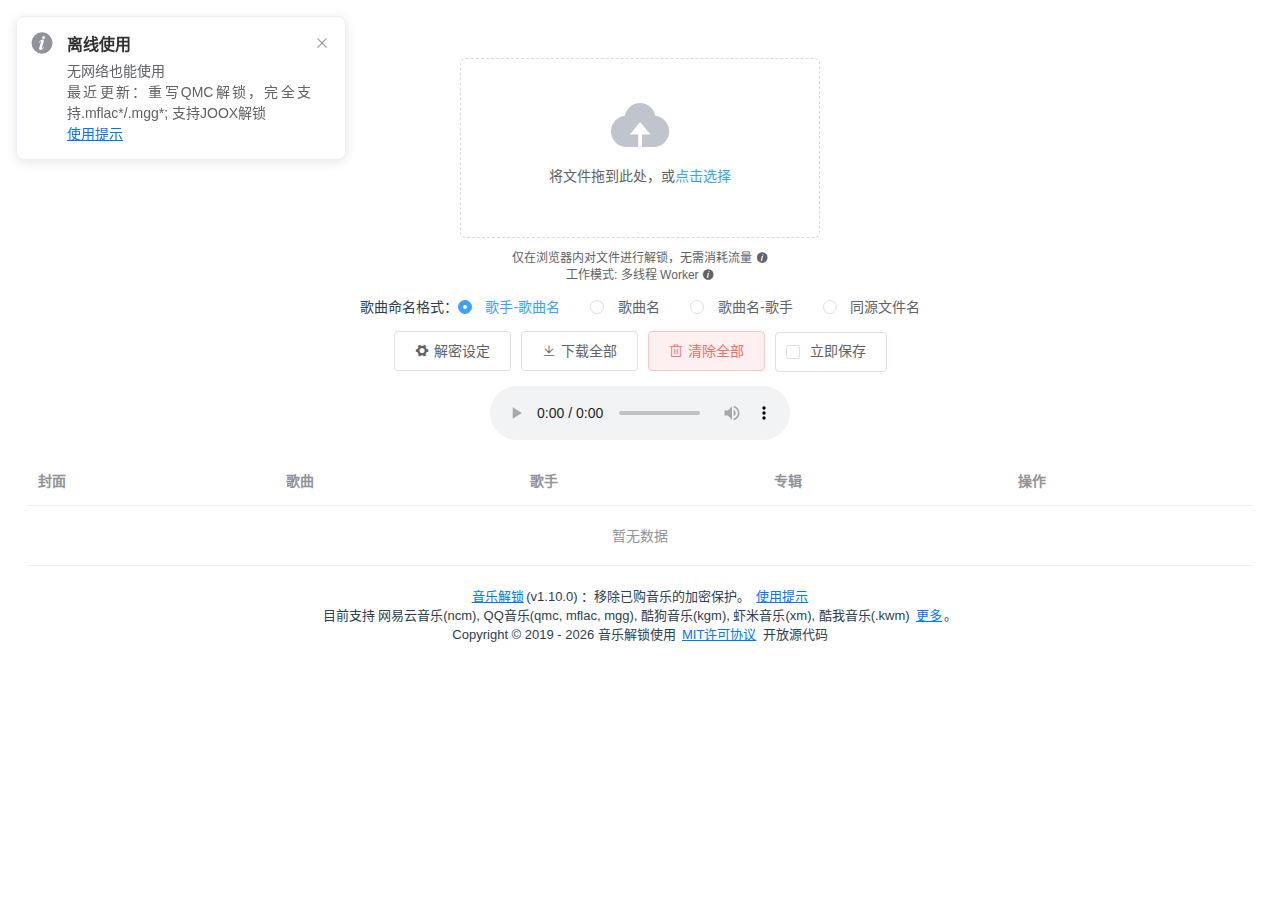
<file: unlock/index.html>
<!DOCTYPE html><html lang="zh-CN"><head><meta charset="utf-8"><meta content="webkit" name="renderer"><meta content="IE=edge,chrome=1" http-equiv="X-UA-Compatible"><meta content="width=device-width,initial-scale=1" name="viewport"><title>音乐解锁</title><meta content="音乐,解锁,ncm,qmc,mgg,mflac,qq音乐,网易云音乐,加密" name="keywords"><meta content="音乐解锁 - 在任何设备上解锁已购的加密音乐！" name="description"><script src="./ixarea-stats.js"></script><style>#loader{position:absolute;left:50%;top:50%;z-index:1010;margin:-75px 0 0 -75px;border:16px solid #f3f3f3;border-radius:50%;border-top:16px solid #1db1ff;width:120px;height:120px;animation:spin 2s linear infinite}@keyframes spin{0%{transform:rotate(0)}100%{transform:rotate(360deg)}}#loader-mask{text-align:center;position:absolute;width:100%;height:100%;bottom:0;left:0;right:0;top:0;z-index:1009;background-color:rgba(242,246,252,.88)}@media (prefers-color-scheme:dark){#loader-mask{color:#fff;background-color:rgba(0,0,0,.85)}#loader-mask a{color:#ddd}#loader-mask a:hover{color:#1db1ff}}#loader-source{font-size:1.5rem}#loader-tips-timeout{font-size:1.2rem}</style><link href="css/app.30b45c25.css" rel="preload" as="style"><link href="css/chunk-vendors.094863c6.css" rel="preload" as="style"><link href="js/app.845f9f95.js" rel="preload" as="script"><link href="js/chunk-vendors.e75bd7b3.js" rel="preload" as="script"><link href="css/chunk-vendors.094863c6.css" rel="stylesheet"><link href="css/app.30b45c25.css" rel="stylesheet"><link rel="icon" type="image/png" sizes="32x32" href="./img/icons/favicon-32x32.png"><link rel="icon" type="image/png" sizes="16x16" href="./img/icons/favicon-16x16.png"><link rel="manifest" href="web-manifest.json"><meta name="theme-color" content="#4DBA87"><meta name="apple-mobile-web-app-capable" content="yes"><meta name="apple-mobile-web-app-status-bar-style" content="default"><meta name="apple-mobile-web-app-title" content="音乐解锁"><link rel="apple-touch-icon" href="./img/icons/apple-touch-icon-152x152.png"><link rel="mask-icon" href="./img/icons/safari-pinned-tab.svg" color="#4DBA87"><meta name="msapplication-TileImage" content="./img/icons/msapplication-icon-144x144.png"><meta name="msapplication-TileColor" content="#000000"></head><body><div id="loader-mask"><div id="loader"></div><noscript><h3 id="loader-js">请启用JavaScript</h3><img alt="" src="https://stats.ixarea.com/ixarea-stats/report?rec=1&action_name=音乐解锁-NoJS&idsite=2" style="border:0"></noscript><h3 id="loader-source">请勿直接运行源代码！</h3><div id="loader-tips-outdated" hidden><h2>您可能在使用不受支持的<span style="color:#f00;">过时</span>浏览器，这可能导致此应用无法正常工作。</h2><h3>如果您使用双核浏览器，您可以尝试切换到 <span style="color:#f00;">“极速模式”</span> 解决此问题。</h3><h3>或者，您可以尝试更换下方的几个浏览器之一。</h3></div><h3 id="loader-tips-timeout" hidden>音乐解锁采用了一些新特性！建议使用 <a href="https://www.microsoft.com/zh-cn/edge" target="_blank">Microsoft Edge Chromium</a> <a href="https://www.google.cn/chrome/" target="_blank">Google Chrome</a> <a href="https://www.firefox.com.cn/" target="_blank">Mozilla Firefox</a> | <a href="https://github.com/ix64/unlock-music/wiki/使用提示" target="_blank">使用提示</a></h3></div><div id="app"></div><script src="./loader.js"></script><script src="js/chunk-vendors.e75bd7b3.js"></script><script src="js/app.845f9f95.js"></script></body></html>
</file>
<file: unlock/css/app.30b45c25.css>
label[data-v-58e4a4a6]{cursor:pointer;line-height:1.2;display:block}.item-desc[data-v-58e4a4a6]{color:#aaa;font-size:small;display:block;line-height:1.2;margin-top:.2em}.item-desc a[data-v-58e4a4a6]{color:#aaa}form[data-v-58e4a4a6] input{font-family:Courier New,Courier,monospace}[data-v-58e4a4a6] .um-config-dialog{max-width:90%;width:40em}.mt-1{margin-top:5px!important}.mb-1{margin-bottom:5px!important}.ml-1{margin-left:5px!important}.mr-1{margin-right:5px!important}.m-1{margin:5px!important}.pt-1{padding-top:5px!important}.pb-1{padding-bottom:5px!important}.pl-1{padding-left:5px!important}.pr-1{padding-right:5px!important}.p-1{padding:5px!important}.mt-2{margin-top:10px!important}.mb-2{margin-bottom:10px!important}.ml-2{margin-left:10px!important}.mr-2{margin-right:10px!important}.m-2{margin:10px!important}.pt-2{padding-top:10px!important}.pb-2{padding-bottom:10px!important}.pl-2{padding-left:10px!important}.pr-2{padding-right:10px!important}.p-2{padding:10px!important}.mt-3{margin-top:15px!important}.mb-3{margin-bottom:15px!important}.ml-3{margin-left:15px!important}.mr-3{margin-right:15px!important}.m-3{margin:15px!important}.pt-3{padding-top:15px!important}.pb-3{padding-bottom:15px!important}.pl-3{padding-left:15px!important}.pr-3{padding-right:15px!important}.p-3{padding:15px!important}.mt-4{margin-top:20px!important}.mb-4{margin-bottom:20px!important}.ml-4{margin-left:20px!important}.mr-4{margin-right:20px!important}.m-4{margin:20px!important}.pt-4{padding-top:20px!important}.pb-4{padding-bottom:20px!important}.pl-4{padding-left:20px!important}.pr-4{padding-right:20px!important}.p-4{padding:20px!important}.mt-5{margin-top:25px!important}.mb-5{margin-bottom:25px!important}.ml-5{margin-left:25px!important}.mr-5{margin-right:25px!important}.m-5{margin:25px!important}.pt-5{padding-top:25px!important}.pb-5{padding-bottom:25px!important}.pl-5{padding-left:25px!important}.pr-5{padding-right:25px!important}.p-5{padding:25px!important}.mt-6{margin-top:30px!important}.mb-6{margin-bottom:30px!important}.ml-6{margin-left:30px!important}.mr-6{margin-right:30px!important}.m-6{margin:30px!important}.pt-6{padding-top:30px!important}.pb-6{padding-bottom:30px!important}.pl-6{padding-left:30px!important}.pr-6{padding-right:30px!important}.p-6{padding:30px!important}.mt-7{margin-top:35px!important}.mb-7{margin-bottom:35px!important}.ml-7{margin-left:35px!important}.mr-7{margin-right:35px!important}.m-7{margin:35px!important}.pt-7{padding-top:35px!important}.pb-7{padding-bottom:35px!important}.pl-7{padding-left:35px!important}.pr-7{padding-right:35px!important}.p-7{padding:35px!important}body{font-family:Helvetica Neue,Helvetica,PingFang SC,Hiragino Sans GB,Microsoft YaHei,微软雅黑,Arial,sans-serif;font-size:14px;-webkit-font-smoothing:antialiased;-moz-osx-font-smoothing:grayscale}#app{text-align:center;color:#2c3e50;padding-top:30px}#app-footer a{padding-left:.2em;padding-right:.2em}#app-footer{text-align:center;font-size:small}#app-control{padding-top:1em;padding-bottom:1em}audio{margin-bottom:15px}a{color:#0077f3}a:hover{color:#409eff}@media(prefers-color-scheme:dark){#app{color:#999}body{background-color:#1a1a1a}.el-radio__label{color:#e6e6e6}.el-radio__input{color:#999}.el-radio__input .el-radio__inner{border-color:#404040;background-color:#333}.el-radio.is-checked .el-radio__inner{background-color:#409eff}.el-radio.is-checked .el-radio__label{font-weight:700}.el-checkbox.is-bordered{border-color:#404040}.el-checkbox.is-bordered .el-checkbox__inner{background-color:#333;border-color:#404040}.el-checkbox.is-bordered:hover{border-color:#8c8c8c}.el-checkbox.is-bordered:hover .el-checkbox__inner{background-color:#4d4d4d;border-color:#8c8c8c}.el-checkbox.is-bordered:hover .el-checkbox__label{color:#999}.el-checkbox.is-bordered.is-checked{background-color:#409eff}.el-checkbox.is-bordered.is-checked .el-checkbox__inner{border-color:#4d4d4d}.el-checkbox.is-bordered.is-checked .el-checkbox__label{color:#fff;font-weight:700}.el-button{background-color:#333;border-color:#404040;color:#e6e6e6}.el-button:active{-webkit-transform:translateY(2px);transform:translateY(2px)}.el-button--default.is-plain{background-color:#333}.el-button--default.is-plain:hover{background-color:#409eff;border-color:#409eff;color:#fff}.el-button--danger.is-plain{border-color:#404040;background-color:#333}.el-button--danger.is-plain:hover{background-color:#f56c6c;border-color:#f56c6c}.el-upload__tip{color:#999}.el-upload-dragger{background-color:#212121;border-color:#404040}.el-upload-dragger .el-upload__text{color:#999}.el-upload-dragger:hover{background:#2e2e2e;border-color:#8c8c8c}.el-table{background-color:#212121}.el-table:before{content:none}.el-table__header th{border-bottom-color:#404040!important}.el-table th{background-color:#2e2e2e;color:#999}.el-table td{border-bottom-color:#404040!important}.el-table tr{background-color:#212121;color:#e6e6e6}.el-table tr:hover td{background-color:#2e2e2e!important}a{text-decoration:none;color:#5dad36}a:hover{color:#85ce61}.el-notification{background-color:#4d4d4d;border-color:#404040}.el-notification__title{color:#fff}.el-notification__content{color:#999}}
</file>
<file: unlock/css/chunk-vendors.094863c6.css>
.el-button,.el-input__inner{-webkit-appearance:none;outline:0}.el-message-box,.el-popup-parent--hidden{overflow:hidden}.el-message-box{display:inline-block;width:420px;padding-bottom:10px;vertical-align:middle;background-color:#fff;border-radius:4px;border:1px solid #ebeef5;font-size:18px;-webkit-box-shadow:0 2px 12px 0 rgba(0,0,0,.1);box-shadow:0 2px 12px 0 rgba(0,0,0,.1);text-align:left;-webkit-backface-visibility:hidden;backface-visibility:hidden}.el-message-box__wrapper{position:fixed;top:0;bottom:0;left:0;right:0;text-align:center}.el-message-box__wrapper:after{content:"";display:inline-block;height:100%;width:0;vertical-align:middle}.el-message-box__header{position:relative;padding:15px 15px 10px}.el-message-box__title{padding-left:0;margin-bottom:0;font-size:18px;line-height:1;color:#303133}.el-message-box__headerbtn{position:absolute;top:15px;right:15px;padding:0;border:none;outline:0;background:0 0;font-size:16px;cursor:pointer}.el-message-box__headerbtn .el-message-box__close{color:#909399}.el-message-box__headerbtn:focus .el-message-box__close,.el-message-box__headerbtn:hover .el-message-box__close{color:#409eff}.el-message-box__content{padding:10px 15px;color:#606266;font-size:14px}.el-message-box__container{position:relative}.el-message-box__input{padding-top:15px}.el-message-box__input input.invalid,.el-message-box__input input.invalid:focus{border-color:#f56c6c}.el-message-box__status{position:absolute;top:50%;-webkit-transform:translateY(-50%);transform:translateY(-50%);font-size:24px!important}.el-message-box__status:before{padding-left:1px}.el-message-box__status+.el-message-box__message{padding-left:36px;padding-right:12px}.el-message-box__status.el-icon-success{color:#67c23a}.el-message-box__status.el-icon-info{color:#909399}.el-message-box__status.el-icon-warning{color:#e6a23c}.el-message-box__status.el-icon-error{color:#f56c6c}.el-message-box__message{margin:0}.el-message-box__message p{margin:0;line-height:24px}.el-message-box__errormsg{color:#f56c6c;font-size:12px;min-height:18px;margin-top:2px}.el-message-box__btns{padding:5px 15px 0;text-align:right}.el-message-box__btns button:nth-child(2){margin-left:10px}.el-message-box__btns-reverse{-webkit-box-orient:horizontal;-webkit-box-direction:reverse;-ms-flex-direction:row-reverse;flex-direction:row-reverse}.el-message-box--center{padding-bottom:30px}.el-message-box--center .el-message-box__header{padding-top:30px}.el-message-box--center .el-message-box__title{position:relative;display:-webkit-box;display:-ms-flexbox;display:flex;-webkit-box-align:center;-ms-flex-align:center;align-items:center;-webkit-box-pack:center;-ms-flex-pack:center;justify-content:center}.el-message-box--center .el-message-box__status{position:relative;top:auto;padding-right:5px;text-align:center;-webkit-transform:translateY(-1px);transform:translateY(-1px)}.el-message-box--center .el-message-box__message{margin-left:0}.el-message-box--center .el-message-box__btns,.el-message-box--center .el-message-box__content{text-align:center}.el-message-box--center .el-message-box__content{padding-left:27px;padding-right:27px}.msgbox-fade-enter-active{-webkit-animation:msgbox-fade-in .3s;animation:msgbox-fade-in .3s}.msgbox-fade-leave-active{-webkit-animation:msgbox-fade-out .3s;animation:msgbox-fade-out .3s}@-webkit-keyframes msgbox-fade-in{0%{-webkit-transform:translate3d(0,-20px,0);transform:translate3d(0,-20px,0);opacity:0}to{-webkit-transform:translateZ(0);transform:translateZ(0);opacity:1}}@keyframes msgbox-fade-in{0%{-webkit-transform:translate3d(0,-20px,0);transform:translate3d(0,-20px,0);opacity:0}to{-webkit-transform:translateZ(0);transform:translateZ(0);opacity:1}}@-webkit-keyframes msgbox-fade-out{0%{-webkit-transform:translateZ(0);transform:translateZ(0);opacity:1}to{-webkit-transform:translate3d(0,-20px,0);transform:translate3d(0,-20px,0);opacity:0}}@keyframes msgbox-fade-out{0%{-webkit-transform:translateZ(0);transform:translateZ(0);opacity:1}to{-webkit-transform:translate3d(0,-20px,0);transform:translate3d(0,-20px,0);opacity:0}}.el-fade-in-enter,.el-fade-in-leave-active,.el-fade-in-linear-enter,.el-fade-in-linear-leave,.el-fade-in-linear-leave-active,.fade-in-linear-enter,.fade-in-linear-leave,.fade-in-linear-leave-active{opacity:0}.el-fade-in-linear-enter-active,.el-fade-in-linear-leave-active,.fade-in-linear-enter-active,.fade-in-linear-leave-active{-webkit-transition:opacity .2s linear;transition:opacity .2s linear}.el-fade-in-enter-active,.el-fade-in-leave-active,.el-zoom-in-center-enter-active,.el-zoom-in-center-leave-active{-webkit-transition:all .3s cubic-bezier(.55,0,.1,1);transition:all .3s cubic-bezier(.55,0,.1,1)}.el-zoom-in-center-enter,.el-zoom-in-center-leave-active{opacity:0;-webkit-transform:scaleX(0);transform:scaleX(0)}.el-zoom-in-top-enter-active,.el-zoom-in-top-leave-active{opacity:1;-webkit-transform:scaleY(1);transform:scaleY(1);-webkit-transition:opacity .3s cubic-bezier(.23,1,.32,1),-webkit-transform .3s cubic-bezier(.23,1,.32,1);transition:opacity .3s cubic-bezier(.23,1,.32,1),-webkit-transform .3s cubic-bezier(.23,1,.32,1);transition:transform .3s cubic-bezier(.23,1,.32,1),opacity .3s cubic-bezier(.23,1,.32,1);transition:transform .3s cubic-bezier(.23,1,.32,1),opacity .3s cubic-bezier(.23,1,.32,1),-webkit-transform .3s cubic-bezier(.23,1,.32,1);-webkit-transform-origin:center top;transform-origin:center top}.el-zoom-in-top-enter,.el-zoom-in-top-leave-active{opacity:0;-webkit-transform:scaleY(0);transform:scaleY(0)}.el-zoom-in-bottom-enter-active,.el-zoom-in-bottom-leave-active{opacity:1;-webkit-transform:scaleY(1);transform:scaleY(1);-webkit-transition:opacity .3s cubic-bezier(.23,1,.32,1),-webkit-transform .3s cubic-bezier(.23,1,.32,1);transition:opacity .3s cubic-bezier(.23,1,.32,1),-webkit-transform .3s cubic-bezier(.23,1,.32,1);transition:transform .3s cubic-bezier(.23,1,.32,1),opacity .3s cubic-bezier(.23,1,.32,1);transition:transform .3s cubic-bezier(.23,1,.32,1),opacity .3s cubic-bezier(.23,1,.32,1),-webkit-transform .3s cubic-bezier(.23,1,.32,1);-webkit-transform-origin:center bottom;transform-origin:center bottom}.el-zoom-in-bottom-enter,.el-zoom-in-bottom-leave-active{opacity:0;-webkit-transform:scaleY(0);transform:scaleY(0)}.el-zoom-in-left-enter-active,.el-zoom-in-left-leave-active{opacity:1;-webkit-transform:scale(1);transform:scale(1);-webkit-transition:opacity .3s cubic-bezier(.23,1,.32,1),-webkit-transform .3s cubic-bezier(.23,1,.32,1);transition:opacity .3s cubic-bezier(.23,1,.32,1),-webkit-transform .3s cubic-bezier(.23,1,.32,1);transition:transform .3s cubic-bezier(.23,1,.32,1),opacity .3s cubic-bezier(.23,1,.32,1);transition:transform .3s cubic-bezier(.23,1,.32,1),opacity .3s cubic-bezier(.23,1,.32,1),-webkit-transform .3s cubic-bezier(.23,1,.32,1);-webkit-transform-origin:top left;transform-origin:top left}.el-zoom-in-left-enter,.el-zoom-in-left-leave-active{opacity:0;-webkit-transform:scale(.45);transform:scale(.45)}.collapse-transition{-webkit-transition:height .3s ease-in-out,padding-top .3s ease-in-out,padding-bottom .3s ease-in-out;transition:height .3s ease-in-out,padding-top .3s ease-in-out,padding-bottom .3s ease-in-out}.horizontal-collapse-transition{-webkit-transition:width .3s ease-in-out,padding-left .3s ease-in-out,padding-right .3s ease-in-out;transition:width .3s ease-in-out,padding-left .3s ease-in-out,padding-right .3s ease-in-out}.el-list-enter-active,.el-list-leave-active{-webkit-transition:all 1s;transition:all 1s}.el-list-enter,.el-list-leave-active{opacity:0;-webkit-transform:translateY(-30px);transform:translateY(-30px)}.el-opacity-transition{-webkit-transition:opacity .3s cubic-bezier(.55,0,.1,1);transition:opacity .3s cubic-bezier(.55,0,.1,1)}.el-notification{display:-webkit-box;display:-ms-flexbox;display:flex;width:330px;padding:14px 26px 14px 13px;border-radius:8px;-webkit-box-sizing:border-box;box-sizing:border-box;border:1px solid #ebeef5;position:fixed;background-color:#fff;-webkit-box-shadow:0 2px 12px 0 rgba(0,0,0,.1);box-shadow:0 2px 12px 0 rgba(0,0,0,.1);-webkit-transition:opacity .3s,left .3s,right .3s,top .4s,bottom .3s,-webkit-transform .3s;transition:opacity .3s,left .3s,right .3s,top .4s,bottom .3s,-webkit-transform .3s;transition:opacity .3s,transform .3s,left .3s,right .3s,top .4s,bottom .3s;transition:opacity .3s,transform .3s,left .3s,right .3s,top .4s,bottom .3s,-webkit-transform .3s;overflow:hidden}.el-notification.right{right:16px}.el-notification.left{left:16px}.el-notification__group{margin-left:13px;margin-right:8px}.el-notification__title{font-weight:700;font-size:16px;color:#303133;margin:0}.el-notification__content{font-size:14px;line-height:21px;margin:6px 0 0;color:#606266;text-align:justify}.el-notification__content p{margin:0}.el-notification__icon{height:24px;width:24px;font-size:24px}.el-notification__closeBtn{position:absolute;top:18px;right:15px;cursor:pointer;color:#909399;font-size:16px}.el-notification__closeBtn:hover{color:#606266}.el-notification .el-icon-success{color:#67c23a}.el-notification .el-icon-error{color:#f56c6c}.el-notification .el-icon-info{color:#909399}.el-notification .el-icon-warning{color:#e6a23c}.el-notification-fade-enter.right{right:0;-webkit-transform:translateX(100%);transform:translateX(100%)}.el-notification-fade-enter.left{left:0;-webkit-transform:translateX(-100%);transform:translateX(-100%)}.el-notification-fade-leave-active{opacity:0}.el-progress-bar,.el-progress-bar__inner:after,.el-progress-bar__innerText{display:inline-block;vertical-align:middle}.el-radio,.el-radio--medium.is-bordered .el-radio__label{font-size:14px}.el-radio,.el-radio__input{white-space:nowrap;line-height:1;outline:0}.el-radio,.el-radio__inner,.el-radio__input{position:relative;display:inline-block}.el-radio{color:#606266;font-weight:500;cursor:pointer;margin-right:30px;-moz-user-select:none;-webkit-user-select:none;-ms-user-select:none}.el-radio.is-bordered{padding:12px 20px 0 10px;border-radius:4px;border:1px solid #dcdfe6;-webkit-box-sizing:border-box;box-sizing:border-box;height:40px}.el-radio.is-bordered.is-checked{border-color:#409eff}.el-radio.is-bordered.is-disabled{cursor:not-allowed;border-color:#ebeef5}.el-radio__input.is-disabled .el-radio__inner,.el-radio__input.is-disabled.is-checked .el-radio__inner{background-color:#f5f7fa;border-color:#e4e7ed}.el-radio.is-bordered+.el-radio.is-bordered{margin-left:10px}.el-radio--medium.is-bordered{padding:10px 20px 0 10px;border-radius:4px;height:36px}.el-radio--mini.is-bordered .el-radio__label,.el-radio--small.is-bordered .el-radio__label{font-size:12px}.el-radio--medium.is-bordered .el-radio__inner{height:14px;width:14px}.el-radio--small.is-bordered{padding:8px 15px 0 10px;border-radius:3px;height:32px}.el-radio--small.is-bordered .el-radio__inner{height:12px;width:12px}.el-radio--mini.is-bordered{padding:6px 15px 0 10px;border-radius:3px;height:28px}.el-radio--mini.is-bordered .el-radio__inner{height:12px;width:12px}.el-radio:last-child{margin-right:0}.el-radio__input{cursor:pointer;vertical-align:middle}.el-radio__input.is-disabled .el-radio__inner{cursor:not-allowed}.el-radio__input.is-disabled .el-radio__inner:after{cursor:not-allowed;background-color:#f5f7fa}.el-radio__input.is-disabled .el-radio__inner+.el-radio__label{cursor:not-allowed}.el-radio__input.is-disabled.is-checked .el-radio__inner:after{background-color:#c0c4cc}.el-radio__input.is-disabled+span.el-radio__label{color:#c0c4cc;cursor:not-allowed}.el-radio__input.is-checked .el-radio__inner{border-color:#409eff;background:#409eff}.el-radio__input.is-checked .el-radio__inner:after{-webkit-transform:translate(-50%,-50%) scale(1);transform:translate(-50%,-50%) scale(1)}.el-radio__input.is-checked+.el-radio__label{color:#409eff}.el-radio__input.is-focus .el-radio__inner{border-color:#409eff}.el-radio__inner{border:1px solid #dcdfe6;border-radius:100%;width:14px;height:14px;background-color:#fff;cursor:pointer;-webkit-box-sizing:border-box;box-sizing:border-box}.el-radio__inner:hover{border-color:#409eff}.el-radio__inner:after{width:4px;height:4px;border-radius:100%;background-color:#fff;content:"";position:absolute;left:50%;top:50%;-webkit-transform:translate(-50%,-50%) scale(0);transform:translate(-50%,-50%) scale(0);-webkit-transition:-webkit-transform .15s ease-in;transition:-webkit-transform .15s ease-in;transition:transform .15s ease-in;transition:transform .15s ease-in,-webkit-transform .15s ease-in}.el-radio__original{opacity:0;outline:0;position:absolute;z-index:-1;top:0;left:0;right:0;bottom:0;margin:0}.el-radio:focus:not(.is-focus):not(:active):not(.is-disabled) .el-radio__inner{-webkit-box-shadow:0 0 2px 2px #409eff;box-shadow:0 0 2px 2px #409eff}.el-radio__label{font-size:14px;padding-left:10px}.el-checkbox-button__inner,.el-checkbox__input{white-space:nowrap;vertical-align:middle;outline:0}.el-checkbox{white-space:nowrap}.el-upload-cover__title,.el-upload-list__item-name{overflow:hidden;text-overflow:ellipsis;white-space:nowrap}.el-progress{position:relative;line-height:1}.el-progress__text{font-size:14px;color:#606266;display:inline-block;vertical-align:middle;margin-left:10px;line-height:1}.el-progress__text i{vertical-align:middle;display:block}.el-progress--circle,.el-progress--dashboard{display:inline-block}.el-progress--circle .el-progress__text,.el-progress--dashboard .el-progress__text{position:absolute;top:50%;left:0;width:100%;text-align:center;margin:0;-webkit-transform:translateY(-50%);transform:translateY(-50%)}.el-progress--circle .el-progress__text i,.el-progress--dashboard .el-progress__text i{vertical-align:middle;display:inline-block}.el-progress--without-text .el-progress__text{display:none}.el-progress--without-text .el-progress-bar{padding-right:0;margin-right:0;display:block}.el-progress--text-inside .el-progress-bar{padding-right:0;margin-right:0}.el-progress.is-success .el-progress-bar__inner{background-color:#67c23a}.el-progress.is-success .el-progress__text{color:#67c23a}.el-progress.is-warning .el-progress-bar__inner{background-color:#e6a23c}.el-progress.is-warning .el-progress__text{color:#e6a23c}.el-progress.is-exception .el-progress-bar__inner{background-color:#f56c6c}.el-progress.is-exception .el-progress__text{color:#f56c6c}.el-progress-bar{padding-right:50px;display:inline-block;vertical-align:middle;width:100%;margin-right:-55px;-webkit-box-sizing:border-box;box-sizing:border-box}.el-upload--picture-card,.el-upload-dragger{-webkit-box-sizing:border-box;cursor:pointer}.el-progress-bar__outer{height:6px;border-radius:100px;background-color:#ebeef5;overflow:hidden;position:relative;vertical-align:middle}.el-progress-bar__inner{position:absolute;left:0;top:0;height:100%;background-color:#409eff;text-align:right;border-radius:100px;line-height:1;white-space:nowrap;-webkit-transition:width .6s ease;transition:width .6s ease}.el-progress-bar__inner:after{display:inline-block;content:"";height:100%;vertical-align:middle}.el-progress-bar__innerText{display:inline-block;vertical-align:middle;color:#fff;font-size:12px;margin:0 5px}@-webkit-keyframes progress{0%{background-position:0 0}to{background-position:32px 0}}@keyframes progress{0%{background-position:0 0}to{background-position:32px 0}}.el-upload{display:inline-block;text-align:center;cursor:pointer;outline:0}.el-upload__input{display:none}.el-upload__tip{font-size:12px;color:#606266;margin-top:7px}.el-upload iframe{position:absolute;z-index:-1;top:0;left:0;opacity:0;filter:alpha(opacity=0)}.el-upload--picture-card{background-color:#fbfdff;border:1px dashed #c0ccda;border-radius:6px;-webkit-box-sizing:border-box;box-sizing:border-box;width:148px;height:148px;line-height:146px;vertical-align:top}.el-upload--picture-card i{font-size:28px;color:#8c939d}.el-upload--picture-card:hover,.el-upload:focus{border-color:#409eff;color:#409eff}.el-upload:focus .el-upload-dragger{border-color:#409eff}.el-upload-dragger{background-color:#fff;border:1px dashed #d9d9d9;border-radius:6px;-webkit-box-sizing:border-box;box-sizing:border-box;width:360px;height:180px;text-align:center;position:relative;overflow:hidden}.el-upload-dragger .el-icon-upload{font-size:67px;color:#c0c4cc;margin:40px 0 16px;line-height:50px}.el-upload-dragger+.el-upload__tip{text-align:center}.el-upload-dragger~.el-upload__files{border-top:1px solid #dcdfe6;margin-top:7px;padding-top:5px}.el-upload-dragger .el-upload__text{color:#606266;font-size:14px;text-align:center}.el-upload-dragger .el-upload__text em{color:#409eff;font-style:normal}.el-upload-dragger:hover{border-color:#409eff}.el-upload-dragger.is-dragover{background-color:rgba(32,159,255,.06);border:2px dashed #409eff}.el-upload-list{margin:0;padding:0;list-style:none}.el-upload-list__item{-webkit-transition:all .5s cubic-bezier(.55,0,.1,1);transition:all .5s cubic-bezier(.55,0,.1,1);font-size:14px;color:#606266;line-height:1.8;margin-top:5px;position:relative;-webkit-box-sizing:border-box;box-sizing:border-box;border-radius:4px;width:100%}.el-upload-list__item .el-progress{position:absolute;top:20px;width:100%}.el-upload-list__item .el-progress__text{position:absolute;right:0;top:-13px}.el-upload-list__item .el-progress-bar{margin-right:0;padding-right:0}.el-upload-list__item:first-child{margin-top:10px}.el-upload-list__item .el-icon-upload-success{color:#67c23a}.el-upload-list__item .el-icon-close{display:none;position:absolute;top:5px;right:5px;cursor:pointer;opacity:.75;color:#606266}.el-upload-list__item .el-icon-close:hover{opacity:1}.el-upload-list__item .el-icon-close-tip{display:none;position:absolute;top:5px;right:5px;font-size:12px;cursor:pointer;opacity:1;color:#409eff}.el-upload-list__item:hover{background-color:#f5f7fa}.el-upload-list__item:hover .el-icon-close{display:inline-block}.el-upload-list__item:hover .el-progress__text{display:none}.el-upload-list__item.is-success .el-upload-list__item-status-label{display:block}.el-upload-list__item.is-success .el-upload-list__item-name:focus,.el-upload-list__item.is-success .el-upload-list__item-name:hover{color:#409eff;cursor:pointer}.el-upload-list__item.is-success:focus:not(:hover) .el-icon-close-tip{display:inline-block}.el-upload-list__item.is-success:active,.el-upload-list__item.is-success:not(.focusing):focus{outline-width:0}.el-upload-list__item.is-success:active .el-icon-close-tip,.el-upload-list__item.is-success:focus .el-upload-list__item-status-label,.el-upload-list__item.is-success:hover .el-upload-list__item-status-label,.el-upload-list__item.is-success:not(.focusing):focus .el-icon-close-tip{display:none}.el-upload-list.is-disabled .el-upload-list__item:hover .el-upload-list__item-status-label{display:block}.el-upload-list__item-name{color:#606266;display:block;margin-right:40px;padding-left:4px;-webkit-transition:color .3s;transition:color .3s}.el-upload-list__item-name [class^=el-icon]{height:100%;margin-right:7px;color:#909399;line-height:inherit}.el-upload-list__item-status-label{position:absolute;right:5px;top:0;line-height:inherit;display:none}.el-upload-list__item-delete{position:absolute;right:10px;top:0;font-size:12px;color:#606266;display:none}.el-upload-list__item-delete:hover{color:#409eff}.el-upload-list--picture-card{margin:0;display:inline;vertical-align:top}.el-upload-list--picture-card .el-upload-list__item{overflow:hidden;background-color:#fff;border:1px solid #c0ccda;border-radius:6px;-webkit-box-sizing:border-box;box-sizing:border-box;width:148px;height:148px;margin:0 8px 8px 0;display:inline-block}.el-upload-list--picture-card .el-upload-list__item .el-icon-check,.el-upload-list--picture-card .el-upload-list__item .el-icon-circle-check{color:#fff}.el-upload-list--picture-card .el-upload-list__item .el-icon-close,.el-upload-list--picture-card .el-upload-list__item:hover .el-upload-list__item-status-label{display:none}.el-upload-list--picture-card .el-upload-list__item:hover .el-progress__text{display:block}.el-upload-list--picture-card .el-upload-list__item-name{display:none}.el-upload-list--picture-card .el-upload-list__item-thumbnail{width:100%;height:100%}.el-upload-list--picture-card .el-upload-list__item-status-label{position:absolute;right:-15px;top:-6px;width:40px;height:24px;background:#13ce66;text-align:center;-webkit-transform:rotate(45deg);transform:rotate(45deg);-webkit-box-shadow:0 0 1pc 1px rgba(0,0,0,.2);box-shadow:0 0 1pc 1px rgba(0,0,0,.2)}.el-upload-list--picture-card .el-upload-list__item-status-label i{font-size:12px;margin-top:11px;-webkit-transform:rotate(-45deg);transform:rotate(-45deg)}.el-upload-list--picture-card .el-upload-list__item-actions{position:absolute;width:100%;height:100%;left:0;top:0;cursor:default;text-align:center;color:#fff;opacity:0;font-size:20px;background-color:rgba(0,0,0,.5);-webkit-transition:opacity .3s;transition:opacity .3s}.el-upload-list--picture-card .el-upload-list__item-actions:after{display:inline-block;content:"";height:100%;vertical-align:middle}.el-upload-list--picture-card .el-upload-list__item-actions span{display:none;cursor:pointer}.el-upload-list--picture-card .el-upload-list__item-actions span+span{margin-left:15px}.el-upload-list--picture-card .el-upload-list__item-actions .el-upload-list__item-delete{position:static;font-size:inherit;color:inherit}.el-upload-list--picture-card .el-upload-list__item-actions:hover{opacity:1}.el-upload-list--picture-card .el-upload-list__item-actions:hover span{display:inline-block}.el-upload-list--picture-card .el-progress{top:50%;left:50%;-webkit-transform:translate(-50%,-50%);transform:translate(-50%,-50%);bottom:auto;width:126px}.el-upload-list--picture-card .el-progress .el-progress__text{top:50%}.el-upload-list--picture .el-upload-list__item{overflow:hidden;z-index:0;background-color:#fff;border:1px solid #c0ccda;border-radius:6px;-webkit-box-sizing:border-box;box-sizing:border-box;margin-top:10px;padding:10px 10px 10px 90px;height:92px}.el-upload-list--picture .el-upload-list__item .el-icon-check,.el-upload-list--picture .el-upload-list__item .el-icon-circle-check{color:#fff}.el-upload-list--picture .el-upload-list__item:hover .el-upload-list__item-status-label{background:0 0;-webkit-box-shadow:none;box-shadow:none;top:-2px;right:-12px}.el-upload-list--picture .el-upload-list__item:hover .el-progress__text{display:block}.el-upload-list--picture .el-upload-list__item.is-success .el-upload-list__item-name{line-height:70px;margin-top:0}.el-upload-list--picture .el-upload-list__item.is-success .el-upload-list__item-name i{display:none}.el-upload-list--picture .el-upload-list__item-thumbnail{vertical-align:middle;display:inline-block;width:70px;height:70px;float:left;position:relative;z-index:1;margin-left:-80px;background-color:#fff}.el-upload-list--picture .el-upload-list__item-name{display:block;margin-top:20px}.el-upload-list--picture .el-upload-list__item-name i{font-size:70px;line-height:1;position:absolute;left:9px;top:10px}.el-upload-list--picture .el-upload-list__item-status-label{position:absolute;right:-17px;top:-7px;width:46px;height:26px;background:#13ce66;text-align:center;-webkit-transform:rotate(45deg);transform:rotate(45deg);-webkit-box-shadow:0 1px 1px #ccc;box-shadow:0 1px 1px #ccc}.el-upload-list--picture .el-upload-list__item-status-label i{font-size:12px;margin-top:12px;-webkit-transform:rotate(-45deg);transform:rotate(-45deg)}.el-upload-list--picture .el-progress{position:relative;top:-7px}.el-upload-cover{position:absolute;left:0;top:0;width:100%;height:100%;overflow:hidden;z-index:10;cursor:default}.el-upload-cover:after{display:inline-block;content:"";height:100%;vertical-align:middle}.el-upload-cover img{display:block;width:100%;height:100%}.el-upload-cover__label{position:absolute;right:-15px;top:-6px;width:40px;height:24px;background:#13ce66;text-align:center;-webkit-transform:rotate(45deg);transform:rotate(45deg);-webkit-box-shadow:0 0 1pc 1px rgba(0,0,0,.2);box-shadow:0 0 1pc 1px rgba(0,0,0,.2)}.el-upload-cover__label i{font-size:12px;margin-top:11px;-webkit-transform:rotate(-45deg);transform:rotate(-45deg);color:#fff}.el-upload-cover__progress{display:inline-block;vertical-align:middle;position:static;width:243px}.el-upload-cover__progress+.el-upload__inner{opacity:0}.el-upload-cover__content{position:absolute;top:0;left:0;width:100%;height:100%}.el-upload-cover__interact{position:absolute;bottom:0;left:0;width:100%;height:100%;background-color:rgba(0,0,0,.72);text-align:center}.el-upload-cover__interact .btn{display:inline-block;color:#fff;font-size:14px;cursor:pointer;vertical-align:middle;-webkit-transition:opacity .3s cubic-bezier(.23,1,.32,1),-webkit-transform .3s cubic-bezier(.23,1,.32,1);transition:opacity .3s cubic-bezier(.23,1,.32,1),-webkit-transform .3s cubic-bezier(.23,1,.32,1);transition:transform .3s cubic-bezier(.23,1,.32,1),opacity .3s cubic-bezier(.23,1,.32,1);transition:transform .3s cubic-bezier(.23,1,.32,1),opacity .3s cubic-bezier(.23,1,.32,1),-webkit-transform .3s cubic-bezier(.23,1,.32,1);margin-top:60px}.el-upload-cover__interact .btn span{opacity:0;-webkit-transition:opacity .15s linear;transition:opacity .15s linear}.el-upload-cover__interact .btn:not(:first-child){margin-left:35px}.el-upload-cover__interact .btn:hover{-webkit-transform:translateY(-13px);transform:translateY(-13px)}.el-upload-cover__interact .btn:hover span{opacity:1}.el-upload-cover__interact .btn i{color:#fff;display:block;font-size:24px;line-height:inherit;margin:0 auto 5px}.el-upload-cover__title{position:absolute;bottom:0;left:0;background-color:#fff;height:36px;width:100%;font-weight:400;text-align:left;padding:0 10px;margin:0;line-height:36px;font-size:14px;color:#303133}.el-upload-cover+.el-upload__inner{opacity:0;position:relative;z-index:1}.el-col-pull-0,.el-col-pull-1,.el-col-pull-2,.el-col-pull-3,.el-col-pull-4,.el-col-pull-5,.el-col-pull-6,.el-col-pull-7,.el-col-pull-8,.el-col-pull-9,.el-col-pull-10,.el-col-pull-11,.el-col-pull-13,.el-col-pull-14,.el-col-pull-15,.el-col-pull-16,.el-col-pull-17,.el-col-pull-18,.el-col-pull-19,.el-col-pull-20,.el-col-pull-21,.el-col-pull-22,.el-col-pull-23,.el-col-pull-24,.el-col-push-0,.el-col-push-1,.el-col-push-2,.el-col-push-3,.el-col-push-4,.el-col-push-5,.el-col-push-6,.el-col-push-7,.el-col-push-8,.el-col-push-9,.el-col-push-10,.el-col-push-11,.el-col-push-12,.el-col-push-13,.el-col-push-14,.el-col-push-15,.el-col-push-16,.el-col-push-17,.el-col-push-18,.el-col-push-19,.el-col-push-20,.el-col-push-21,.el-col-push-22,.el-col-push-23,.el-col-push-24{position:relative}[class*=el-col-]{float:left;-webkit-box-sizing:border-box;box-sizing:border-box}.el-col-0{display:none;width:0}.el-col-offset-0{margin-left:0}.el-col-pull-0{right:0}.el-col-push-0{left:0}.el-col-1{width:4.16667%}.el-col-offset-1{margin-left:4.16667%}.el-col-pull-1{right:4.16667%}.el-col-push-1{left:4.16667%}.el-col-2{width:8.33333%}.el-col-offset-2{margin-left:8.33333%}.el-col-pull-2{right:8.33333%}.el-col-push-2{left:8.33333%}.el-col-3{width:12.5%}.el-col-offset-3{margin-left:12.5%}.el-col-pull-3{right:12.5%}.el-col-push-3{left:12.5%}.el-col-4{width:16.66667%}.el-col-offset-4{margin-left:16.66667%}.el-col-pull-4{right:16.66667%}.el-col-push-4{left:16.66667%}.el-col-5{width:20.83333%}.el-col-offset-5{margin-left:20.83333%}.el-col-pull-5{right:20.83333%}.el-col-push-5{left:20.83333%}.el-col-6{width:25%}.el-col-offset-6{margin-left:25%}.el-col-pull-6{right:25%}.el-col-push-6{left:25%}.el-col-7{width:29.16667%}.el-col-offset-7{margin-left:29.16667%}.el-col-pull-7{right:29.16667%}.el-col-push-7{left:29.16667%}.el-col-8{width:33.33333%}.el-col-offset-8{margin-left:33.33333%}.el-col-pull-8{right:33.33333%}.el-col-push-8{left:33.33333%}.el-col-9{width:37.5%}.el-col-offset-9{margin-left:37.5%}.el-col-pull-9{right:37.5%}.el-col-push-9{left:37.5%}.el-col-10{width:41.66667%}.el-col-offset-10{margin-left:41.66667%}.el-col-pull-10{right:41.66667%}.el-col-push-10{left:41.66667%}.el-col-11{width:45.83333%}.el-col-offset-11{margin-left:45.83333%}.el-col-pull-11{right:45.83333%}.el-col-push-11{left:45.83333%}.el-col-12{width:50%}.el-col-offset-12{margin-left:50%}.el-col-pull-12{position:relative;right:50%}.el-col-push-12{left:50%}.el-col-13{width:54.16667%}.el-col-offset-13{margin-left:54.16667%}.el-col-pull-13{right:54.16667%}.el-col-push-13{left:54.16667%}.el-col-14{width:58.33333%}.el-col-offset-14{margin-left:58.33333%}.el-col-pull-14{right:58.33333%}.el-col-push-14{left:58.33333%}.el-col-15{width:62.5%}.el-col-offset-15{margin-left:62.5%}.el-col-pull-15{right:62.5%}.el-col-push-15{left:62.5%}.el-col-16{width:66.66667%}.el-col-offset-16{margin-left:66.66667%}.el-col-pull-16{right:66.66667%}.el-col-push-16{left:66.66667%}.el-col-17{width:70.83333%}.el-col-offset-17{margin-left:70.83333%}.el-col-pull-17{right:70.83333%}.el-col-push-17{left:70.83333%}.el-col-18{width:75%}.el-col-offset-18{margin-left:75%}.el-col-pull-18{right:75%}.el-col-push-18{left:75%}.el-col-19{width:79.16667%}.el-col-offset-19{margin-left:79.16667%}.el-col-pull-19{right:79.16667%}.el-col-push-19{left:79.16667%}.el-col-20{width:83.33333%}.el-col-offset-20{margin-left:83.33333%}.el-col-pull-20{right:83.33333%}.el-col-push-20{left:83.33333%}.el-col-21{width:87.5%}.el-col-offset-21{margin-left:87.5%}.el-col-pull-21{right:87.5%}.el-col-push-21{left:87.5%}.el-col-22{width:91.66667%}.el-col-offset-22{margin-left:91.66667%}.el-col-pull-22{right:91.66667%}.el-col-push-22{left:91.66667%}.el-col-23{width:95.83333%}.el-col-offset-23{margin-left:95.83333%}.el-col-pull-23{right:95.83333%}.el-col-push-23{left:95.83333%}.el-col-24{width:100%}.el-col-offset-24{margin-left:100%}.el-col-pull-24{right:100%}.el-col-push-24{left:100%}@media only screen and (max-width:767px){.el-col-xs-0{display:none;width:0}.el-col-xs-offset-0{margin-left:0}.el-col-xs-pull-0{position:relative;right:0}.el-col-xs-push-0{position:relative;left:0}.el-col-xs-1{width:4.16667%}.el-col-xs-offset-1{margin-left:4.16667%}.el-col-xs-pull-1{position:relative;right:4.16667%}.el-col-xs-push-1{position:relative;left:4.16667%}.el-col-xs-2{width:8.33333%}.el-col-xs-offset-2{margin-left:8.33333%}.el-col-xs-pull-2{position:relative;right:8.33333%}.el-col-xs-push-2{position:relative;left:8.33333%}.el-col-xs-3{width:12.5%}.el-col-xs-offset-3{margin-left:12.5%}.el-col-xs-pull-3{position:relative;right:12.5%}.el-col-xs-push-3{position:relative;left:12.5%}.el-col-xs-4{width:16.66667%}.el-col-xs-offset-4{margin-left:16.66667%}.el-col-xs-pull-4{position:relative;right:16.66667%}.el-col-xs-push-4{position:relative;left:16.66667%}.el-col-xs-5{width:20.83333%}.el-col-xs-offset-5{margin-left:20.83333%}.el-col-xs-pull-5{position:relative;right:20.83333%}.el-col-xs-push-5{position:relative;left:20.83333%}.el-col-xs-6{width:25%}.el-col-xs-offset-6{margin-left:25%}.el-col-xs-pull-6{position:relative;right:25%}.el-col-xs-push-6{position:relative;left:25%}.el-col-xs-7{width:29.16667%}.el-col-xs-offset-7{margin-left:29.16667%}.el-col-xs-pull-7{position:relative;right:29.16667%}.el-col-xs-push-7{position:relative;left:29.16667%}.el-col-xs-8{width:33.33333%}.el-col-xs-offset-8{margin-left:33.33333%}.el-col-xs-pull-8{position:relative;right:33.33333%}.el-col-xs-push-8{position:relative;left:33.33333%}.el-col-xs-9{width:37.5%}.el-col-xs-offset-9{margin-left:37.5%}.el-col-xs-pull-9{position:relative;right:37.5%}.el-col-xs-push-9{position:relative;left:37.5%}.el-col-xs-10{width:41.66667%}.el-col-xs-offset-10{margin-left:41.66667%}.el-col-xs-pull-10{position:relative;right:41.66667%}.el-col-xs-push-10{position:relative;left:41.66667%}.el-col-xs-11{width:45.83333%}.el-col-xs-offset-11{margin-left:45.83333%}.el-col-xs-pull-11{position:relative;right:45.83333%}.el-col-xs-push-11{position:relative;left:45.83333%}.el-col-xs-12{width:50%}.el-col-xs-offset-12{margin-left:50%}.el-col-xs-pull-12{position:relative;right:50%}.el-col-xs-push-12{position:relative;left:50%}.el-col-xs-13{width:54.16667%}.el-col-xs-offset-13{margin-left:54.16667%}.el-col-xs-pull-13{position:relative;right:54.16667%}.el-col-xs-push-13{position:relative;left:54.16667%}.el-col-xs-14{width:58.33333%}.el-col-xs-offset-14{margin-left:58.33333%}.el-col-xs-pull-14{position:relative;right:58.33333%}.el-col-xs-push-14{position:relative;left:58.33333%}.el-col-xs-15{width:62.5%}.el-col-xs-offset-15{margin-left:62.5%}.el-col-xs-pull-15{position:relative;right:62.5%}.el-col-xs-push-15{position:relative;left:62.5%}.el-col-xs-16{width:66.66667%}.el-col-xs-offset-16{margin-left:66.66667%}.el-col-xs-pull-16{position:relative;right:66.66667%}.el-col-xs-push-16{position:relative;left:66.66667%}.el-col-xs-17{width:70.83333%}.el-col-xs-offset-17{margin-left:70.83333%}.el-col-xs-pull-17{position:relative;right:70.83333%}.el-col-xs-push-17{position:relative;left:70.83333%}.el-col-xs-18{width:75%}.el-col-xs-offset-18{margin-left:75%}.el-col-xs-pull-18{position:relative;right:75%}.el-col-xs-push-18{position:relative;left:75%}.el-col-xs-19{width:79.16667%}.el-col-xs-offset-19{margin-left:79.16667%}.el-col-xs-pull-19{position:relative;right:79.16667%}.el-col-xs-push-19{position:relative;left:79.16667%}.el-col-xs-20{width:83.33333%}.el-col-xs-offset-20{margin-left:83.33333%}.el-col-xs-pull-20{position:relative;right:83.33333%}.el-col-xs-push-20{position:relative;left:83.33333%}.el-col-xs-21{width:87.5%}.el-col-xs-offset-21{margin-left:87.5%}.el-col-xs-pull-21{position:relative;right:87.5%}.el-col-xs-push-21{position:relative;left:87.5%}.el-col-xs-22{width:91.66667%}.el-col-xs-offset-22{margin-left:91.66667%}.el-col-xs-pull-22{position:relative;right:91.66667%}.el-col-xs-push-22{position:relative;left:91.66667%}.el-col-xs-23{width:95.83333%}.el-col-xs-offset-23{margin-left:95.83333%}.el-col-xs-pull-23{position:relative;right:95.83333%}.el-col-xs-push-23{position:relative;left:95.83333%}.el-col-xs-24{width:100%}.el-col-xs-offset-24{margin-left:100%}.el-col-xs-pull-24{position:relative;right:100%}.el-col-xs-push-24{position:relative;left:100%}}@media only screen and (min-width:768px){.el-col-sm-0{display:none;width:0}.el-col-sm-offset-0{margin-left:0}.el-col-sm-pull-0{position:relative;right:0}.el-col-sm-push-0{position:relative;left:0}.el-col-sm-1{width:4.16667%}.el-col-sm-offset-1{margin-left:4.16667%}.el-col-sm-pull-1{position:relative;right:4.16667%}.el-col-sm-push-1{position:relative;left:4.16667%}.el-col-sm-2{width:8.33333%}.el-col-sm-offset-2{margin-left:8.33333%}.el-col-sm-pull-2{position:relative;right:8.33333%}.el-col-sm-push-2{position:relative;left:8.33333%}.el-col-sm-3{width:12.5%}.el-col-sm-offset-3{margin-left:12.5%}.el-col-sm-pull-3{position:relative;right:12.5%}.el-col-sm-push-3{position:relative;left:12.5%}.el-col-sm-4{width:16.66667%}.el-col-sm-offset-4{margin-left:16.66667%}.el-col-sm-pull-4{position:relative;right:16.66667%}.el-col-sm-push-4{position:relative;left:16.66667%}.el-col-sm-5{width:20.83333%}.el-col-sm-offset-5{margin-left:20.83333%}.el-col-sm-pull-5{position:relative;right:20.83333%}.el-col-sm-push-5{position:relative;left:20.83333%}.el-col-sm-6{width:25%}.el-col-sm-offset-6{margin-left:25%}.el-col-sm-pull-6{position:relative;right:25%}.el-col-sm-push-6{position:relative;left:25%}.el-col-sm-7{width:29.16667%}.el-col-sm-offset-7{margin-left:29.16667%}.el-col-sm-pull-7{position:relative;right:29.16667%}.el-col-sm-push-7{position:relative;left:29.16667%}.el-col-sm-8{width:33.33333%}.el-col-sm-offset-8{margin-left:33.33333%}.el-col-sm-pull-8{position:relative;right:33.33333%}.el-col-sm-push-8{position:relative;left:33.33333%}.el-col-sm-9{width:37.5%}.el-col-sm-offset-9{margin-left:37.5%}.el-col-sm-pull-9{position:relative;right:37.5%}.el-col-sm-push-9{position:relative;left:37.5%}.el-col-sm-10{width:41.66667%}.el-col-sm-offset-10{margin-left:41.66667%}.el-col-sm-pull-10{position:relative;right:41.66667%}.el-col-sm-push-10{position:relative;left:41.66667%}.el-col-sm-11{width:45.83333%}.el-col-sm-offset-11{margin-left:45.83333%}.el-col-sm-pull-11{position:relative;right:45.83333%}.el-col-sm-push-11{position:relative;left:45.83333%}.el-col-sm-12{width:50%}.el-col-sm-offset-12{margin-left:50%}.el-col-sm-pull-12{position:relative;right:50%}.el-col-sm-push-12{position:relative;left:50%}.el-col-sm-13{width:54.16667%}.el-col-sm-offset-13{margin-left:54.16667%}.el-col-sm-pull-13{position:relative;right:54.16667%}.el-col-sm-push-13{position:relative;left:54.16667%}.el-col-sm-14{width:58.33333%}.el-col-sm-offset-14{margin-left:58.33333%}.el-col-sm-pull-14{position:relative;right:58.33333%}.el-col-sm-push-14{position:relative;left:58.33333%}.el-col-sm-15{width:62.5%}.el-col-sm-offset-15{margin-left:62.5%}.el-col-sm-pull-15{position:relative;right:62.5%}.el-col-sm-push-15{position:relative;left:62.5%}.el-col-sm-16{width:66.66667%}.el-col-sm-offset-16{margin-left:66.66667%}.el-col-sm-pull-16{position:relative;right:66.66667%}.el-col-sm-push-16{position:relative;left:66.66667%}.el-col-sm-17{width:70.83333%}.el-col-sm-offset-17{margin-left:70.83333%}.el-col-sm-pull-17{position:relative;right:70.83333%}.el-col-sm-push-17{position:relative;left:70.83333%}.el-col-sm-18{width:75%}.el-col-sm-offset-18{margin-left:75%}.el-col-sm-pull-18{position:relative;right:75%}.el-col-sm-push-18{position:relative;left:75%}.el-col-sm-19{width:79.16667%}.el-col-sm-offset-19{margin-left:79.16667%}.el-col-sm-pull-19{position:relative;right:79.16667%}.el-col-sm-push-19{position:relative;left:79.16667%}.el-col-sm-20{width:83.33333%}.el-col-sm-offset-20{margin-left:83.33333%}.el-col-sm-pull-20{position:relative;right:83.33333%}.el-col-sm-push-20{position:relative;left:83.33333%}.el-col-sm-21{width:87.5%}.el-col-sm-offset-21{margin-left:87.5%}.el-col-sm-pull-21{position:relative;right:87.5%}.el-col-sm-push-21{position:relative;left:87.5%}.el-col-sm-22{width:91.66667%}.el-col-sm-offset-22{margin-left:91.66667%}.el-col-sm-pull-22{position:relative;right:91.66667%}.el-col-sm-push-22{position:relative;left:91.66667%}.el-col-sm-23{width:95.83333%}.el-col-sm-offset-23{margin-left:95.83333%}.el-col-sm-pull-23{position:relative;right:95.83333%}.el-col-sm-push-23{position:relative;left:95.83333%}.el-col-sm-24{width:100%}.el-col-sm-offset-24{margin-left:100%}.el-col-sm-pull-24{position:relative;right:100%}.el-col-sm-push-24{position:relative;left:100%}}@media only screen and (min-width:992px){.el-col-md-0{display:none;width:0}.el-col-md-offset-0{margin-left:0}.el-col-md-pull-0{position:relative;right:0}.el-col-md-push-0{position:relative;left:0}.el-col-md-1{width:4.16667%}.el-col-md-offset-1{margin-left:4.16667%}.el-col-md-pull-1{position:relative;right:4.16667%}.el-col-md-push-1{position:relative;left:4.16667%}.el-col-md-2{width:8.33333%}.el-col-md-offset-2{margin-left:8.33333%}.el-col-md-pull-2{position:relative;right:8.33333%}.el-col-md-push-2{position:relative;left:8.33333%}.el-col-md-3{width:12.5%}.el-col-md-offset-3{margin-left:12.5%}.el-col-md-pull-3{position:relative;right:12.5%}.el-col-md-push-3{position:relative;left:12.5%}.el-col-md-4{width:16.66667%}.el-col-md-offset-4{margin-left:16.66667%}.el-col-md-pull-4{position:relative;right:16.66667%}.el-col-md-push-4{position:relative;left:16.66667%}.el-col-md-5{width:20.83333%}.el-col-md-offset-5{margin-left:20.83333%}.el-col-md-pull-5{position:relative;right:20.83333%}.el-col-md-push-5{position:relative;left:20.83333%}.el-col-md-6{width:25%}.el-col-md-offset-6{margin-left:25%}.el-col-md-pull-6{position:relative;right:25%}.el-col-md-push-6{position:relative;left:25%}.el-col-md-7{width:29.16667%}.el-col-md-offset-7{margin-left:29.16667%}.el-col-md-pull-7{position:relative;right:29.16667%}.el-col-md-push-7{position:relative;left:29.16667%}.el-col-md-8{width:33.33333%}.el-col-md-offset-8{margin-left:33.33333%}.el-col-md-pull-8{position:relative;right:33.33333%}.el-col-md-push-8{position:relative;left:33.33333%}.el-col-md-9{width:37.5%}.el-col-md-offset-9{margin-left:37.5%}.el-col-md-pull-9{position:relative;right:37.5%}.el-col-md-push-9{position:relative;left:37.5%}.el-col-md-10{width:41.66667%}.el-col-md-offset-10{margin-left:41.66667%}.el-col-md-pull-10{position:relative;right:41.66667%}.el-col-md-push-10{position:relative;left:41.66667%}.el-col-md-11{width:45.83333%}.el-col-md-offset-11{margin-left:45.83333%}.el-col-md-pull-11{position:relative;right:45.83333%}.el-col-md-push-11{position:relative;left:45.83333%}.el-col-md-12{width:50%}.el-col-md-offset-12{margin-left:50%}.el-col-md-pull-12{position:relative;right:50%}.el-col-md-push-12{position:relative;left:50%}.el-col-md-13{width:54.16667%}.el-col-md-offset-13{margin-left:54.16667%}.el-col-md-pull-13{position:relative;right:54.16667%}.el-col-md-push-13{position:relative;left:54.16667%}.el-col-md-14{width:58.33333%}.el-col-md-offset-14{margin-left:58.33333%}.el-col-md-pull-14{position:relative;right:58.33333%}.el-col-md-push-14{position:relative;left:58.33333%}.el-col-md-15{width:62.5%}.el-col-md-offset-15{margin-left:62.5%}.el-col-md-pull-15{position:relative;right:62.5%}.el-col-md-push-15{position:relative;left:62.5%}.el-col-md-16{width:66.66667%}.el-col-md-offset-16{margin-left:66.66667%}.el-col-md-pull-16{position:relative;right:66.66667%}.el-col-md-push-16{position:relative;left:66.66667%}.el-col-md-17{width:70.83333%}.el-col-md-offset-17{margin-left:70.83333%}.el-col-md-pull-17{position:relative;right:70.83333%}.el-col-md-push-17{position:relative;left:70.83333%}.el-col-md-18{width:75%}.el-col-md-offset-18{margin-left:75%}.el-col-md-pull-18{position:relative;right:75%}.el-col-md-push-18{position:relative;left:75%}.el-col-md-19{width:79.16667%}.el-col-md-offset-19{margin-left:79.16667%}.el-col-md-pull-19{position:relative;right:79.16667%}.el-col-md-push-19{position:relative;left:79.16667%}.el-col-md-20{width:83.33333%}.el-col-md-offset-20{margin-left:83.33333%}.el-col-md-pull-20{position:relative;right:83.33333%}.el-col-md-push-20{position:relative;left:83.33333%}.el-col-md-21{width:87.5%}.el-col-md-offset-21{margin-left:87.5%}.el-col-md-pull-21{position:relative;right:87.5%}.el-col-md-push-21{position:relative;left:87.5%}.el-col-md-22{width:91.66667%}.el-col-md-offset-22{margin-left:91.66667%}.el-col-md-pull-22{position:relative;right:91.66667%}.el-col-md-push-22{position:relative;left:91.66667%}.el-col-md-23{width:95.83333%}.el-col-md-offset-23{margin-left:95.83333%}.el-col-md-pull-23{position:relative;right:95.83333%}.el-col-md-push-23{position:relative;left:95.83333%}.el-col-md-24{width:100%}.el-col-md-offset-24{margin-left:100%}.el-col-md-pull-24{position:relative;right:100%}.el-col-md-push-24{position:relative;left:100%}}@media only screen and (min-width:1200px){.el-col-lg-0{display:none;width:0}.el-col-lg-offset-0{margin-left:0}.el-col-lg-pull-0{position:relative;right:0}.el-col-lg-push-0{position:relative;left:0}.el-col-lg-1{width:4.16667%}.el-col-lg-offset-1{margin-left:4.16667%}.el-col-lg-pull-1{position:relative;right:4.16667%}.el-col-lg-push-1{position:relative;left:4.16667%}.el-col-lg-2{width:8.33333%}.el-col-lg-offset-2{margin-left:8.33333%}.el-col-lg-pull-2{position:relative;right:8.33333%}.el-col-lg-push-2{position:relative;left:8.33333%}.el-col-lg-3{width:12.5%}.el-col-lg-offset-3{margin-left:12.5%}.el-col-lg-pull-3{position:relative;right:12.5%}.el-col-lg-push-3{position:relative;left:12.5%}.el-col-lg-4{width:16.66667%}.el-col-lg-offset-4{margin-left:16.66667%}.el-col-lg-pull-4{position:relative;right:16.66667%}.el-col-lg-push-4{position:relative;left:16.66667%}.el-col-lg-5{width:20.83333%}.el-col-lg-offset-5{margin-left:20.83333%}.el-col-lg-pull-5{position:relative;right:20.83333%}.el-col-lg-push-5{position:relative;left:20.83333%}.el-col-lg-6{width:25%}.el-col-lg-offset-6{margin-left:25%}.el-col-lg-pull-6{position:relative;right:25%}.el-col-lg-push-6{position:relative;left:25%}.el-col-lg-7{width:29.16667%}.el-col-lg-offset-7{margin-left:29.16667%}.el-col-lg-pull-7{position:relative;right:29.16667%}.el-col-lg-push-7{position:relative;left:29.16667%}.el-col-lg-8{width:33.33333%}.el-col-lg-offset-8{margin-left:33.33333%}.el-col-lg-pull-8{position:relative;right:33.33333%}.el-col-lg-push-8{position:relative;left:33.33333%}.el-col-lg-9{width:37.5%}.el-col-lg-offset-9{margin-left:37.5%}.el-col-lg-pull-9{position:relative;right:37.5%}.el-col-lg-push-9{position:relative;left:37.5%}.el-col-lg-10{width:41.66667%}.el-col-lg-offset-10{margin-left:41.66667%}.el-col-lg-pull-10{position:relative;right:41.66667%}.el-col-lg-push-10{position:relative;left:41.66667%}.el-col-lg-11{width:45.83333%}.el-col-lg-offset-11{margin-left:45.83333%}.el-col-lg-pull-11{position:relative;right:45.83333%}.el-col-lg-push-11{position:relative;left:45.83333%}.el-col-lg-12{width:50%}.el-col-lg-offset-12{margin-left:50%}.el-col-lg-pull-12{position:relative;right:50%}.el-col-lg-push-12{position:relative;left:50%}.el-col-lg-13{width:54.16667%}.el-col-lg-offset-13{margin-left:54.16667%}.el-col-lg-pull-13{position:relative;right:54.16667%}.el-col-lg-push-13{position:relative;left:54.16667%}.el-col-lg-14{width:58.33333%}.el-col-lg-offset-14{margin-left:58.33333%}.el-col-lg-pull-14{position:relative;right:58.33333%}.el-col-lg-push-14{position:relative;left:58.33333%}.el-col-lg-15{width:62.5%}.el-col-lg-offset-15{margin-left:62.5%}.el-col-lg-pull-15{position:relative;right:62.5%}.el-col-lg-push-15{position:relative;left:62.5%}.el-col-lg-16{width:66.66667%}.el-col-lg-offset-16{margin-left:66.66667%}.el-col-lg-pull-16{position:relative;right:66.66667%}.el-col-lg-push-16{position:relative;left:66.66667%}.el-col-lg-17{width:70.83333%}.el-col-lg-offset-17{margin-left:70.83333%}.el-col-lg-pull-17{position:relative;right:70.83333%}.el-col-lg-push-17{position:relative;left:70.83333%}.el-col-lg-18{width:75%}.el-col-lg-offset-18{margin-left:75%}.el-col-lg-pull-18{position:relative;right:75%}.el-col-lg-push-18{position:relative;left:75%}.el-col-lg-19{width:79.16667%}.el-col-lg-offset-19{margin-left:79.16667%}.el-col-lg-pull-19{position:relative;right:79.16667%}.el-col-lg-push-19{position:relative;left:79.16667%}.el-col-lg-20{width:83.33333%}.el-col-lg-offset-20{margin-left:83.33333%}.el-col-lg-pull-20{position:relative;right:83.33333%}.el-col-lg-push-20{position:relative;left:83.33333%}.el-col-lg-21{width:87.5%}.el-col-lg-offset-21{margin-left:87.5%}.el-col-lg-pull-21{position:relative;right:87.5%}.el-col-lg-push-21{position:relative;left:87.5%}.el-col-lg-22{width:91.66667%}.el-col-lg-offset-22{margin-left:91.66667%}.el-col-lg-pull-22{position:relative;right:91.66667%}.el-col-lg-push-22{position:relative;left:91.66667%}.el-col-lg-23{width:95.83333%}.el-col-lg-offset-23{margin-left:95.83333%}.el-col-lg-pull-23{position:relative;right:95.83333%}.el-col-lg-push-23{position:relative;left:95.83333%}.el-col-lg-24{width:100%}.el-col-lg-offset-24{margin-left:100%}.el-col-lg-pull-24{position:relative;right:100%}.el-col-lg-push-24{position:relative;left:100%}}@media only screen and (min-width:1920px){.el-col-xl-0{display:none;width:0}.el-col-xl-offset-0{margin-left:0}.el-col-xl-pull-0{position:relative;right:0}.el-col-xl-push-0{position:relative;left:0}.el-col-xl-1{width:4.16667%}.el-col-xl-offset-1{margin-left:4.16667%}.el-col-xl-pull-1{position:relative;right:4.16667%}.el-col-xl-push-1{position:relative;left:4.16667%}.el-col-xl-2{width:8.33333%}.el-col-xl-offset-2{margin-left:8.33333%}.el-col-xl-pull-2{position:relative;right:8.33333%}.el-col-xl-push-2{position:relative;left:8.33333%}.el-col-xl-3{width:12.5%}.el-col-xl-offset-3{margin-left:12.5%}.el-col-xl-pull-3{position:relative;right:12.5%}.el-col-xl-push-3{position:relative;left:12.5%}.el-col-xl-4{width:16.66667%}.el-col-xl-offset-4{margin-left:16.66667%}.el-col-xl-pull-4{position:relative;right:16.66667%}.el-col-xl-push-4{position:relative;left:16.66667%}.el-col-xl-5{width:20.83333%}.el-col-xl-offset-5{margin-left:20.83333%}.el-col-xl-pull-5{position:relative;right:20.83333%}.el-col-xl-push-5{position:relative;left:20.83333%}.el-col-xl-6{width:25%}.el-col-xl-offset-6{margin-left:25%}.el-col-xl-pull-6{position:relative;right:25%}.el-col-xl-push-6{position:relative;left:25%}.el-col-xl-7{width:29.16667%}.el-col-xl-offset-7{margin-left:29.16667%}.el-col-xl-pull-7{position:relative;right:29.16667%}.el-col-xl-push-7{position:relative;left:29.16667%}.el-col-xl-8{width:33.33333%}.el-col-xl-offset-8{margin-left:33.33333%}.el-col-xl-pull-8{position:relative;right:33.33333%}.el-col-xl-push-8{position:relative;left:33.33333%}.el-col-xl-9{width:37.5%}.el-col-xl-offset-9{margin-left:37.5%}.el-col-xl-pull-9{position:relative;right:37.5%}.el-col-xl-push-9{position:relative;left:37.5%}.el-col-xl-10{width:41.66667%}.el-col-xl-offset-10{margin-left:41.66667%}.el-col-xl-pull-10{position:relative;right:41.66667%}.el-col-xl-push-10{position:relative;left:41.66667%}.el-col-xl-11{width:45.83333%}.el-col-xl-offset-11{margin-left:45.83333%}.el-col-xl-pull-11{position:relative;right:45.83333%}.el-col-xl-push-11{position:relative;left:45.83333%}.el-col-xl-12{width:50%}.el-col-xl-offset-12{margin-left:50%}.el-col-xl-pull-12{position:relative;right:50%}.el-col-xl-push-12{position:relative;left:50%}.el-col-xl-13{width:54.16667%}.el-col-xl-offset-13{margin-left:54.16667%}.el-col-xl-pull-13{position:relative;right:54.16667%}.el-col-xl-push-13{position:relative;left:54.16667%}.el-col-xl-14{width:58.33333%}.el-col-xl-offset-14{margin-left:58.33333%}.el-col-xl-pull-14{position:relative;right:58.33333%}.el-col-xl-push-14{position:relative;left:58.33333%}.el-col-xl-15{width:62.5%}.el-col-xl-offset-15{margin-left:62.5%}.el-col-xl-pull-15{position:relative;right:62.5%}.el-col-xl-push-15{position:relative;left:62.5%}.el-col-xl-16{width:66.66667%}.el-col-xl-offset-16{margin-left:66.66667%}.el-col-xl-pull-16{position:relative;right:66.66667%}.el-col-xl-push-16{position:relative;left:66.66667%}.el-col-xl-17{width:70.83333%}.el-col-xl-offset-17{margin-left:70.83333%}.el-col-xl-pull-17{position:relative;right:70.83333%}.el-col-xl-push-17{position:relative;left:70.83333%}.el-col-xl-18{width:75%}.el-col-xl-offset-18{margin-left:75%}.el-col-xl-pull-18{position:relative;right:75%}.el-col-xl-push-18{position:relative;left:75%}.el-col-xl-19{width:79.16667%}.el-col-xl-offset-19{margin-left:79.16667%}.el-col-xl-pull-19{position:relative;right:79.16667%}.el-col-xl-push-19{position:relative;left:79.16667%}.el-col-xl-20{width:83.33333%}.el-col-xl-offset-20{margin-left:83.33333%}.el-col-xl-pull-20{position:relative;right:83.33333%}.el-col-xl-push-20{position:relative;left:83.33333%}.el-col-xl-21{width:87.5%}.el-col-xl-offset-21{margin-left:87.5%}.el-col-xl-pull-21{position:relative;right:87.5%}.el-col-xl-push-21{position:relative;left:87.5%}.el-col-xl-22{width:91.66667%}.el-col-xl-offset-22{margin-left:91.66667%}.el-col-xl-pull-22{position:relative;right:91.66667%}.el-col-xl-push-22{position:relative;left:91.66667%}.el-col-xl-23{width:95.83333%}.el-col-xl-offset-23{margin-left:95.83333%}.el-col-xl-pull-23{position:relative;right:95.83333%}.el-col-xl-push-23{position:relative;left:95.83333%}.el-col-xl-24{width:100%}.el-col-xl-offset-24{margin-left:100%}.el-col-xl-pull-24{position:relative;right:100%}.el-col-xl-push-24{position:relative;left:100%}}.el-row{position:relative;-webkit-box-sizing:border-box;box-sizing:border-box}.el-row:after,.el-row:before{display:table;content:""}.el-row:after{clear:both}.el-row--flex{display:-webkit-box;display:-ms-flexbox;display:flex}.el-row--flex:after,.el-row--flex:before{display:none}.el-row--flex.is-justify-center{-webkit-box-pack:center;-ms-flex-pack:center;justify-content:center}.el-row--flex.is-justify-end{-webkit-box-pack:end;-ms-flex-pack:end;justify-content:flex-end}.el-row--flex.is-justify-space-between{-webkit-box-pack:justify;-ms-flex-pack:justify;justify-content:space-between}.el-row--flex.is-justify-space-around{-ms-flex-pack:distribute;justify-content:space-around}.el-row--flex.is-align-top{-webkit-box-align:start;-ms-flex-align:start;align-items:flex-start}.el-row--flex.is-align-middle{-webkit-box-align:center;-ms-flex-align:center;align-items:center}.el-row--flex.is-align-bottom{-webkit-box-align:end;-ms-flex-align:end;align-items:flex-end}@font-face{font-family:element-icons;src:url(../fonts/element-icons.535877f5.woff) format("woff"),url(../fonts/element-icons.732389de.ttf) format("truetype");font-weight:400;font-display:"auto";font-style:normal}[class*=" el-icon-"],[class^=el-icon-]{font-family:element-icons!important;speak:none;font-style:normal;font-weight:400;font-variant:normal;text-transform:none;line-height:1;vertical-align:baseline;display:inline-block;-webkit-font-smoothing:antialiased;-moz-osx-font-smoothing:grayscale}.el-icon-ice-cream-round:before{content:"\e6a0"}.el-icon-ice-cream-square:before{content:"\e6a3"}.el-icon-lollipop:before{content:"\e6a4"}.el-icon-potato-strips:before{content:"\e6a5"}.el-icon-milk-tea:before{content:"\e6a6"}.el-icon-ice-drink:before{content:"\e6a7"}.el-icon-ice-tea:before{content:"\e6a9"}.el-icon-coffee:before{content:"\e6aa"}.el-icon-orange:before{content:"\e6ab"}.el-icon-pear:before{content:"\e6ac"}.el-icon-apple:before{content:"\e6ad"}.el-icon-cherry:before{content:"\e6ae"}.el-icon-watermelon:before{content:"\e6af"}.el-icon-grape:before{content:"\e6b0"}.el-icon-refrigerator:before{content:"\e6b1"}.el-icon-goblet-square-full:before{content:"\e6b2"}.el-icon-goblet-square:before{content:"\e6b3"}.el-icon-goblet-full:before{content:"\e6b4"}.el-icon-goblet:before{content:"\e6b5"}.el-icon-cold-drink:before{content:"\e6b6"}.el-icon-coffee-cup:before{content:"\e6b8"}.el-icon-water-cup:before{content:"\e6b9"}.el-icon-hot-water:before{content:"\e6ba"}.el-icon-ice-cream:before{content:"\e6bb"}.el-icon-dessert:before{content:"\e6bc"}.el-icon-sugar:before{content:"\e6bd"}.el-icon-tableware:before{content:"\e6be"}.el-icon-burger:before{content:"\e6bf"}.el-icon-knife-fork:before{content:"\e6c1"}.el-icon-fork-spoon:before{content:"\e6c2"}.el-icon-chicken:before{content:"\e6c3"}.el-icon-food:before{content:"\e6c4"}.el-icon-dish-1:before{content:"\e6c5"}.el-icon-dish:before{content:"\e6c6"}.el-icon-moon-night:before{content:"\e6ee"}.el-icon-moon:before{content:"\e6f0"}.el-icon-cloudy-and-sunny:before{content:"\e6f1"}.el-icon-partly-cloudy:before{content:"\e6f2"}.el-icon-cloudy:before{content:"\e6f3"}.el-icon-sunny:before{content:"\e6f6"}.el-icon-sunset:before{content:"\e6f7"}.el-icon-sunrise-1:before{content:"\e6f8"}.el-icon-sunrise:before{content:"\e6f9"}.el-icon-heavy-rain:before{content:"\e6fa"}.el-icon-lightning:before{content:"\e6fb"}.el-icon-light-rain:before{content:"\e6fc"}.el-icon-wind-power:before{content:"\e6fd"}.el-icon-baseball:before{content:"\e712"}.el-icon-soccer:before{content:"\e713"}.el-icon-football:before{content:"\e715"}.el-icon-basketball:before{content:"\e716"}.el-icon-ship:before{content:"\e73f"}.el-icon-truck:before{content:"\e740"}.el-icon-bicycle:before{content:"\e741"}.el-icon-mobile-phone:before{content:"\e6d3"}.el-icon-service:before{content:"\e6d4"}.el-icon-key:before{content:"\e6e2"}.el-icon-unlock:before{content:"\e6e4"}.el-icon-lock:before{content:"\e6e5"}.el-icon-watch:before{content:"\e6fe"}.el-icon-watch-1:before{content:"\e6ff"}.el-icon-timer:before{content:"\e702"}.el-icon-alarm-clock:before{content:"\e703"}.el-icon-map-location:before{content:"\e704"}.el-icon-delete-location:before{content:"\e705"}.el-icon-add-location:before{content:"\e706"}.el-icon-location-information:before{content:"\e707"}.el-icon-location-outline:before{content:"\e708"}.el-icon-location:before{content:"\e79e"}.el-icon-place:before{content:"\e709"}.el-icon-discover:before{content:"\e70a"}.el-icon-first-aid-kit:before{content:"\e70b"}.el-icon-trophy-1:before{content:"\e70c"}.el-icon-trophy:before{content:"\e70d"}.el-icon-medal:before{content:"\e70e"}.el-icon-medal-1:before{content:"\e70f"}.el-icon-stopwatch:before{content:"\e710"}.el-icon-mic:before{content:"\e711"}.el-icon-copy-document:before{content:"\e718"}.el-icon-full-screen:before{content:"\e719"}.el-icon-switch-button:before{content:"\e71b"}.el-icon-aim:before{content:"\e71c"}.el-icon-crop:before{content:"\e71d"}.el-icon-odometer:before{content:"\e71e"}.el-icon-time:before{content:"\e71f"}.el-icon-bangzhu:before{content:"\e724"}.el-icon-close-notification:before{content:"\e726"}.el-icon-microphone:before{content:"\e727"}.el-icon-turn-off-microphone:before{content:"\e728"}.el-icon-position:before{content:"\e729"}.el-icon-postcard:before{content:"\e72a"}.el-icon-message:before{content:"\e72b"}.el-icon-chat-line-square:before{content:"\e72d"}.el-icon-chat-dot-square:before{content:"\e72e"}.el-icon-chat-dot-round:before{content:"\e72f"}.el-icon-chat-square:before{content:"\e730"}.el-icon-chat-line-round:before{content:"\e731"}.el-icon-chat-round:before{content:"\e732"}.el-icon-set-up:before{content:"\e733"}.el-icon-turn-off:before{content:"\e734"}.el-icon-open:before{content:"\e735"}.el-icon-connection:before{content:"\e736"}.el-icon-link:before{content:"\e737"}.el-icon-cpu:before{content:"\e738"}.el-icon-thumb:before{content:"\e739"}.el-icon-female:before{content:"\e73a"}.el-icon-male:before{content:"\e73b"}.el-icon-guide:before{content:"\e73c"}.el-icon-news:before{content:"\e73e"}.el-icon-price-tag:before{content:"\e744"}.el-icon-discount:before{content:"\e745"}.el-icon-wallet:before{content:"\e747"}.el-icon-coin:before{content:"\e748"}.el-icon-money:before{content:"\e749"}.el-icon-bank-card:before{content:"\e74a"}.el-icon-box:before{content:"\e74b"}.el-icon-present:before{content:"\e74c"}.el-icon-sell:before{content:"\e6d5"}.el-icon-sold-out:before{content:"\e6d6"}.el-icon-shopping-bag-2:before{content:"\e74d"}.el-icon-shopping-bag-1:before{content:"\e74e"}.el-icon-shopping-cart-2:before{content:"\e74f"}.el-icon-shopping-cart-1:before{content:"\e750"}.el-icon-shopping-cart-full:before{content:"\e751"}.el-icon-smoking:before{content:"\e752"}.el-icon-no-smoking:before{content:"\e753"}.el-icon-house:before{content:"\e754"}.el-icon-table-lamp:before{content:"\e755"}.el-icon-school:before{content:"\e756"}.el-icon-office-building:before{content:"\e757"}.el-icon-toilet-paper:before{content:"\e758"}.el-icon-notebook-2:before{content:"\e759"}.el-icon-notebook-1:before{content:"\e75a"}.el-icon-files:before{content:"\e75b"}.el-icon-collection:before{content:"\e75c"}.el-icon-receiving:before{content:"\e75d"}.el-icon-suitcase-1:before{content:"\e760"}.el-icon-suitcase:before{content:"\e761"}.el-icon-film:before{content:"\e763"}.el-icon-collection-tag:before{content:"\e765"}.el-icon-data-analysis:before{content:"\e766"}.el-icon-pie-chart:before{content:"\e767"}.el-icon-data-board:before{content:"\e768"}.el-icon-data-line:before{content:"\e76d"}.el-icon-reading:before{content:"\e769"}.el-icon-magic-stick:before{content:"\e76a"}.el-icon-coordinate:before{content:"\e76b"}.el-icon-mouse:before{content:"\e76c"}.el-icon-brush:before{content:"\e76e"}.el-icon-headset:before{content:"\e76f"}.el-icon-umbrella:before{content:"\e770"}.el-icon-scissors:before{content:"\e771"}.el-icon-mobile:before{content:"\e773"}.el-icon-attract:before{content:"\e774"}.el-icon-monitor:before{content:"\e775"}.el-icon-search:before{content:"\e778"}.el-icon-takeaway-box:before{content:"\e77a"}.el-icon-paperclip:before{content:"\e77d"}.el-icon-printer:before{content:"\e77e"}.el-icon-document-add:before{content:"\e782"}.el-icon-document:before{content:"\e785"}.el-icon-document-checked:before{content:"\e786"}.el-icon-document-copy:before{content:"\e787"}.el-icon-document-delete:before{content:"\e788"}.el-icon-document-remove:before{content:"\e789"}.el-icon-tickets:before{content:"\e78b"}.el-icon-folder-checked:before{content:"\e77f"}.el-icon-folder-delete:before{content:"\e780"}.el-icon-folder-remove:before{content:"\e781"}.el-icon-folder-add:before{content:"\e783"}.el-icon-folder-opened:before{content:"\e784"}.el-icon-folder:before{content:"\e78a"}.el-icon-edit-outline:before{content:"\e764"}.el-icon-edit:before{content:"\e78c"}.el-icon-date:before{content:"\e78e"}.el-icon-c-scale-to-original:before{content:"\e7c6"}.el-icon-view:before{content:"\e6ce"}.el-icon-loading:before{content:"\e6cf"}.el-icon-rank:before{content:"\e6d1"}.el-icon-sort-down:before{content:"\e7c4"}.el-icon-sort-up:before{content:"\e7c5"}.el-icon-sort:before{content:"\e6d2"}.el-icon-finished:before{content:"\e6cd"}.el-icon-refresh-left:before{content:"\e6c7"}.el-icon-refresh-right:before{content:"\e6c8"}.el-icon-refresh:before{content:"\e6d0"}.el-icon-video-play:before{content:"\e7c0"}.el-icon-video-pause:before{content:"\e7c1"}.el-icon-d-arrow-right:before{content:"\e6dc"}.el-icon-d-arrow-left:before{content:"\e6dd"}.el-icon-arrow-up:before{content:"\e6e1"}.el-icon-arrow-down:before{content:"\e6df"}.el-icon-arrow-right:before{content:"\e6e0"}.el-icon-arrow-left:before{content:"\e6de"}.el-icon-top-right:before{content:"\e6e7"}.el-icon-top-left:before{content:"\e6e8"}.el-icon-top:before{content:"\e6e6"}.el-icon-bottom:before{content:"\e6eb"}.el-icon-right:before{content:"\e6e9"}.el-icon-back:before{content:"\e6ea"}.el-icon-bottom-right:before{content:"\e6ec"}.el-icon-bottom-left:before{content:"\e6ed"}.el-icon-caret-top:before{content:"\e78f"}.el-icon-caret-bottom:before{content:"\e790"}.el-icon-caret-right:before{content:"\e791"}.el-icon-caret-left:before{content:"\e792"}.el-icon-d-caret:before{content:"\e79a"}.el-icon-share:before{content:"\e793"}.el-icon-menu:before{content:"\e798"}.el-icon-s-grid:before{content:"\e7a6"}.el-icon-s-check:before{content:"\e7a7"}.el-icon-s-data:before{content:"\e7a8"}.el-icon-s-opportunity:before{content:"\e7aa"}.el-icon-s-custom:before{content:"\e7ab"}.el-icon-s-claim:before{content:"\e7ad"}.el-icon-s-finance:before{content:"\e7ae"}.el-icon-s-comment:before{content:"\e7af"}.el-icon-s-flag:before{content:"\e7b0"}.el-icon-s-marketing:before{content:"\e7b1"}.el-icon-s-shop:before{content:"\e7b4"}.el-icon-s-open:before{content:"\e7b5"}.el-icon-s-management:before{content:"\e7b6"}.el-icon-s-ticket:before{content:"\e7b7"}.el-icon-s-release:before{content:"\e7b8"}.el-icon-s-home:before{content:"\e7b9"}.el-icon-s-promotion:before{content:"\e7ba"}.el-icon-s-operation:before{content:"\e7bb"}.el-icon-s-unfold:before{content:"\e7bc"}.el-icon-s-fold:before{content:"\e7a9"}.el-icon-s-platform:before{content:"\e7bd"}.el-icon-s-order:before{content:"\e7be"}.el-icon-s-cooperation:before{content:"\e7bf"}.el-icon-bell:before{content:"\e725"}.el-icon-message-solid:before{content:"\e799"}.el-icon-video-camera:before{content:"\e772"}.el-icon-video-camera-solid:before{content:"\e796"}.el-icon-camera:before{content:"\e779"}.el-icon-camera-solid:before{content:"\e79b"}.el-icon-download:before{content:"\e77c"}.el-icon-upload2:before{content:"\e77b"}.el-icon-upload:before{content:"\e7c3"}.el-icon-picture-outline-round:before{content:"\e75f"}.el-icon-picture-outline:before{content:"\e75e"}.el-icon-picture:before{content:"\e79f"}.el-icon-close:before{content:"\e6db"}.el-icon-check:before{content:"\e6da"}.el-icon-plus:before{content:"\e6d9"}.el-icon-minus:before{content:"\e6d8"}.el-icon-help:before{content:"\e73d"}.el-icon-s-help:before{content:"\e7b3"}.el-icon-circle-close:before{content:"\e78d"}.el-icon-circle-check:before{content:"\e720"}.el-icon-circle-plus-outline:before{content:"\e723"}.el-icon-remove-outline:before{content:"\e722"}.el-icon-zoom-out:before{content:"\e776"}.el-icon-zoom-in:before{content:"\e777"}.el-icon-error:before{content:"\e79d"}.el-icon-success:before{content:"\e79c"}.el-icon-circle-plus:before{content:"\e7a0"}.el-icon-remove:before{content:"\e7a2"}.el-icon-info:before{content:"\e7a1"}.el-icon-question:before{content:"\e7a4"}.el-icon-warning-outline:before{content:"\e6c9"}.el-icon-warning:before{content:"\e7a3"}.el-icon-goods:before{content:"\e7c2"}.el-icon-s-goods:before{content:"\e7b2"}.el-icon-star-off:before{content:"\e717"}.el-icon-star-on:before{content:"\e797"}.el-icon-more-outline:before{content:"\e6cc"}.el-icon-more:before{content:"\e794"}.el-icon-phone-outline:before{content:"\e6cb"}.el-icon-phone:before{content:"\e795"}.el-icon-user:before{content:"\e6e3"}.el-icon-user-solid:before{content:"\e7a5"}.el-icon-setting:before{content:"\e6ca"}.el-icon-s-tools:before{content:"\e7ac"}.el-icon-delete:before{content:"\e6d7"}.el-icon-delete-solid:before{content:"\e7c9"}.el-icon-eleme:before{content:"\e7c7"}.el-icon-platform-eleme:before{content:"\e7ca"}.el-icon-loading{-webkit-animation:rotating 2s linear infinite;animation:rotating 2s linear infinite}.el-icon--right{margin-left:5px}.el-icon--left{margin-right:5px}@-webkit-keyframes rotating{0%{-webkit-transform:rotate(0);transform:rotate(0)}to{-webkit-transform:rotate(1turn);transform:rotate(1turn)}}@keyframes rotating{0%{-webkit-transform:rotate(0);transform:rotate(0)}to{-webkit-transform:rotate(1turn);transform:rotate(1turn)}}.el-container{display:-webkit-box;display:-ms-flexbox;display:flex;-webkit-box-orient:horizontal;-webkit-box-direction:normal;-ms-flex-direction:row;flex-direction:row;-webkit-box-flex:1;-ms-flex:1;flex:1;-ms-flex-preferred-size:auto;flex-basis:auto;-webkit-box-sizing:border-box;box-sizing:border-box;min-width:0}.el-container.is-vertical{-webkit-box-orient:vertical;-webkit-box-direction:normal;-ms-flex-direction:column;flex-direction:column}.el-footer{padding:0 20px;-ms-flex-negative:0;flex-shrink:0}.el-footer,.el-main{-webkit-box-sizing:border-box;box-sizing:border-box}.el-main{display:block;-webkit-box-flex:1;-ms-flex:1;flex:1;-ms-flex-preferred-size:auto;flex-basis:auto;overflow:auto;padding:20px}.el-checkbox-button__inner,.el-tag{-webkit-box-sizing:border-box;white-space:nowrap}.el-checkbox-button__inner{-moz-user-select:none;-webkit-user-select:none;-ms-user-select:none}.el-table-column--selection .cell{padding-left:14px;padding-right:14px}.el-table-filter{border:1px solid #ebeef5;border-radius:2px;background-color:#fff;-webkit-box-shadow:0 2px 12px 0 rgba(0,0,0,.1);box-shadow:0 2px 12px 0 rgba(0,0,0,.1);-webkit-box-sizing:border-box;box-sizing:border-box;margin:2px 0}.el-table-filter__list{padding:5px 0;margin:0;list-style:none;min-width:100px}.el-table-filter__list-item{line-height:36px;padding:0 10px;cursor:pointer;font-size:14px}.el-table-filter__list-item:hover{background-color:#ecf5ff;color:#66b1ff}.el-table-filter__list-item.is-active{background-color:#409eff;color:#fff}.el-table-filter__content{min-width:100px}.el-table-filter__bottom{border-top:1px solid #ebeef5;padding:8px}.el-table-filter__bottom button{background:0 0;border:none;color:#606266;cursor:pointer;font-size:13px;padding:0 3px}.el-table-filter__bottom button:hover{color:#409eff}.el-table-filter__bottom button:focus{outline:0}.el-table-filter__bottom button.is-disabled{color:#c0c4cc;cursor:not-allowed}.el-table-filter__wrap{max-height:280px}.el-table-filter__checkbox-group{padding:10px}.el-table-filter__checkbox-group label.el-checkbox{display:block;margin-right:5px;margin-bottom:8px;margin-left:5px}.el-table-filter__checkbox-group .el-checkbox:last-child{margin-bottom:0}.el-checkbox,.el-checkbox__input{display:inline-block;position:relative;white-space:nowrap}.el-table,.el-table__append-wrapper{overflow:hidden}.el-table--hidden,.el-table .el-table__cell.is-hidden>*{visibility:hidden}.el-checkbox{color:#606266;font-weight:500;font-size:14px;cursor:pointer;user-select:none;margin-right:30px}.el-checkbox,.el-checkbox-button__inner,.el-table th.el-table__cell{-webkit-user-select:none;-moz-user-select:none;-ms-user-select:none}.el-checkbox.is-bordered{padding:9px 20px 9px 10px;border-radius:4px;border:1px solid #dcdfe6;-webkit-box-sizing:border-box;box-sizing:border-box;line-height:normal;height:40px}.el-checkbox.is-bordered.is-checked{border-color:#409eff}.el-checkbox.is-bordered.is-disabled{border-color:#ebeef5;cursor:not-allowed}.el-checkbox.is-bordered+.el-checkbox.is-bordered{margin-left:10px}.el-checkbox.is-bordered.el-checkbox--medium{padding:7px 20px 7px 10px;border-radius:4px;height:36px}.el-checkbox.is-bordered.el-checkbox--medium .el-checkbox__label{line-height:17px;font-size:14px}.el-checkbox.is-bordered.el-checkbox--medium .el-checkbox__inner{height:14px;width:14px}.el-checkbox.is-bordered.el-checkbox--small{padding:5px 15px 5px 10px;border-radius:3px;height:32px}.el-checkbox.is-bordered.el-checkbox--small .el-checkbox__label{line-height:15px;font-size:12px}.el-checkbox.is-bordered.el-checkbox--small .el-checkbox__inner{height:12px;width:12px}.el-checkbox.is-bordered.el-checkbox--small .el-checkbox__inner:after{height:6px;width:2px}.el-checkbox.is-bordered.el-checkbox--mini{padding:3px 15px 3px 10px;border-radius:3px;height:28px}.el-checkbox.is-bordered.el-checkbox--mini .el-checkbox__label{line-height:12px;font-size:12px}.el-checkbox.is-bordered.el-checkbox--mini .el-checkbox__inner{height:12px;width:12px}.el-checkbox.is-bordered.el-checkbox--mini .el-checkbox__inner:after{height:6px;width:2px}.el-checkbox__input{cursor:pointer;outline:0;line-height:1;vertical-align:middle}.el-checkbox__input.is-disabled .el-checkbox__inner{background-color:#edf2fc;border-color:#dcdfe6;cursor:not-allowed}.el-checkbox__input.is-disabled .el-checkbox__inner:after{cursor:not-allowed;border-color:#c0c4cc}.el-checkbox__input.is-disabled .el-checkbox__inner+.el-checkbox__label{cursor:not-allowed}.el-checkbox__input.is-disabled.is-checked .el-checkbox__inner{background-color:#f2f6fc;border-color:#dcdfe6}.el-checkbox__input.is-disabled.is-checked .el-checkbox__inner:after{border-color:#c0c4cc}.el-checkbox__input.is-disabled.is-indeterminate .el-checkbox__inner{background-color:#f2f6fc;border-color:#dcdfe6}.el-checkbox__input.is-disabled.is-indeterminate .el-checkbox__inner:before{background-color:#c0c4cc;border-color:#c0c4cc}.el-checkbox__input.is-checked .el-checkbox__inner,.el-checkbox__input.is-indeterminate .el-checkbox__inner{background-color:#409eff;border-color:#409eff}.el-checkbox__input.is-disabled+span.el-checkbox__label{color:#c0c4cc;cursor:not-allowed}.el-checkbox__input.is-checked .el-checkbox__inner:after{-webkit-transform:rotate(45deg) scaleY(1);transform:rotate(45deg) scaleY(1)}.el-checkbox__input.is-checked+.el-checkbox__label{color:#409eff}.el-checkbox__input.is-focus .el-checkbox__inner{border-color:#409eff}.el-checkbox__input.is-indeterminate .el-checkbox__inner:before{content:"";position:absolute;display:block;background-color:#fff;height:2px;-webkit-transform:scale(.5);transform:scale(.5);left:0;right:0;top:5px}.el-checkbox__input.is-indeterminate .el-checkbox__inner:after{display:none}.el-checkbox__inner{display:inline-block;position:relative;border:1px solid #dcdfe6;border-radius:2px;-webkit-box-sizing:border-box;box-sizing:border-box;width:14px;height:14px;background-color:#fff;z-index:1;-webkit-transition:border-color .25s cubic-bezier(.71,-.46,.29,1.46),background-color .25s cubic-bezier(.71,-.46,.29,1.46);transition:border-color .25s cubic-bezier(.71,-.46,.29,1.46),background-color .25s cubic-bezier(.71,-.46,.29,1.46)}.el-checkbox__inner:hover{border-color:#409eff}.el-checkbox__inner:after{-webkit-box-sizing:content-box;box-sizing:content-box;content:"";border:1px solid #fff;border-left:0;border-top:0;height:7px;left:4px;position:absolute;top:1px;-webkit-transform:rotate(45deg) scaleY(0);transform:rotate(45deg) scaleY(0);width:3px;-webkit-transition:-webkit-transform .15s ease-in .05s;transition:-webkit-transform .15s ease-in .05s;transition:transform .15s ease-in .05s;transition:transform .15s ease-in .05s,-webkit-transform .15s ease-in .05s;-webkit-transform-origin:center;transform-origin:center}.el-checkbox__original{opacity:0;outline:0;position:absolute;margin:0;width:0;height:0;z-index:-1}.el-checkbox-button,.el-checkbox-button__inner{position:relative;display:inline-block}.el-checkbox__label{display:inline-block;padding-left:10px;line-height:19px;font-size:14px}.el-checkbox:last-of-type{margin-right:0}.el-checkbox-button__inner{line-height:1;font-weight:500;white-space:nowrap;vertical-align:middle;cursor:pointer;background:#fff;border:1px solid #dcdfe6;border-left:0;color:#606266;-webkit-appearance:none;text-align:center;-webkit-box-sizing:border-box;box-sizing:border-box;outline:0;margin:0;-webkit-transition:all .3s cubic-bezier(.645,.045,.355,1);transition:all .3s cubic-bezier(.645,.045,.355,1);padding:12px 20px;font-size:14px;border-radius:0}.el-checkbox-button__inner.is-round{padding:12px 20px}.el-checkbox-button__inner:hover{color:#409eff}.el-checkbox-button__inner [class*=el-icon-]{line-height:.9}.el-checkbox-button__inner [class*=el-icon-]+span{margin-left:5px}.el-checkbox-button__original{opacity:0;outline:0;position:absolute;margin:0;z-index:-1}.el-checkbox-button.is-checked .el-checkbox-button__inner{color:#fff;background-color:#409eff;border-color:#409eff;-webkit-box-shadow:-1px 0 0 0 #8cc5ff;box-shadow:-1px 0 0 0 #8cc5ff}.el-checkbox-button.is-checked:first-child .el-checkbox-button__inner{border-left-color:#409eff}.el-checkbox-button.is-disabled .el-checkbox-button__inner{color:#c0c4cc;cursor:not-allowed;background-image:none;background-color:#fff;border-color:#ebeef5;-webkit-box-shadow:none;box-shadow:none}.el-checkbox-button.is-disabled:first-child .el-checkbox-button__inner{border-left-color:#ebeef5}.el-checkbox-button:first-child .el-checkbox-button__inner{border-left:1px solid #dcdfe6;border-radius:4px 0 0 4px;-webkit-box-shadow:none!important;box-shadow:none!important}.el-checkbox-button.is-focus .el-checkbox-button__inner{border-color:#409eff}.el-checkbox-button:last-child .el-checkbox-button__inner{border-radius:0 4px 4px 0}.el-checkbox-button--medium .el-checkbox-button__inner{padding:10px 20px;font-size:14px;border-radius:0}.el-checkbox-button--medium .el-checkbox-button__inner.is-round{padding:10px 20px}.el-checkbox-button--small .el-checkbox-button__inner{padding:9px 15px;font-size:12px;border-radius:0}.el-checkbox-button--small .el-checkbox-button__inner.is-round{padding:9px 15px}.el-checkbox-button--mini .el-checkbox-button__inner{padding:7px 15px;font-size:12px;border-radius:0}.el-checkbox-button--mini .el-checkbox-button__inner.is-round{padding:7px 15px}.el-checkbox-group{font-size:0}.el-tag{background-color:#ecf5ff;border-color:#d9ecff;display:inline-block;height:32px;padding:0 10px;line-height:30px;font-size:12px;color:#409eff;border-width:1px;border-style:solid;border-radius:4px;-webkit-box-sizing:border-box;box-sizing:border-box;white-space:nowrap}.el-tag.is-hit{border-color:#409eff}.el-tag .el-tag__close{color:#409eff}.el-tag .el-tag__close:hover{color:#fff;background-color:#409eff}.el-tag.el-tag--info{background-color:#f4f4f5;border-color:#e9e9eb;color:#909399}.el-tag.el-tag--info.is-hit{border-color:#909399}.el-tag.el-tag--info .el-tag__close{color:#909399}.el-tag.el-tag--info .el-tag__close:hover{color:#fff;background-color:#909399}.el-tag.el-tag--success{background-color:#f0f9eb;border-color:#e1f3d8;color:#67c23a}.el-tag.el-tag--success.is-hit{border-color:#67c23a}.el-tag.el-tag--success .el-tag__close{color:#67c23a}.el-tag.el-tag--success .el-tag__close:hover{color:#fff;background-color:#67c23a}.el-tag.el-tag--warning{background-color:#fdf6ec;border-color:#faecd8;color:#e6a23c}.el-tag.el-tag--warning.is-hit{border-color:#e6a23c}.el-tag.el-tag--warning .el-tag__close{color:#e6a23c}.el-tag.el-tag--warning .el-tag__close:hover{color:#fff;background-color:#e6a23c}.el-tag.el-tag--danger{background-color:#fef0f0;border-color:#fde2e2;color:#f56c6c}.el-tag.el-tag--danger.is-hit{border-color:#f56c6c}.el-tag.el-tag--danger .el-tag__close{color:#f56c6c}.el-tag.el-tag--danger .el-tag__close:hover{color:#fff;background-color:#f56c6c}.el-tag .el-icon-close{border-radius:50%;text-align:center;position:relative;cursor:pointer;font-size:12px;height:16px;width:16px;line-height:16px;vertical-align:middle;top:-1px;right:-5px}.el-tag .el-icon-close:before{display:block}.el-tag--dark{background-color:#409eff;color:#fff}.el-tag--dark,.el-tag--dark.is-hit{border-color:#409eff}.el-tag--dark .el-tag__close{color:#fff}.el-tag--dark .el-tag__close:hover{color:#fff;background-color:#66b1ff}.el-tag--dark.el-tag--info{background-color:#909399;border-color:#909399;color:#fff}.el-tag--dark.el-tag--info.is-hit{border-color:#909399}.el-tag--dark.el-tag--info .el-tag__close{color:#fff}.el-tag--dark.el-tag--info .el-tag__close:hover{color:#fff;background-color:#a6a9ad}.el-tag--dark.el-tag--success{background-color:#67c23a;border-color:#67c23a;color:#fff}.el-tag--dark.el-tag--success.is-hit{border-color:#67c23a}.el-tag--dark.el-tag--success .el-tag__close{color:#fff}.el-tag--dark.el-tag--success .el-tag__close:hover{color:#fff;background-color:#85ce61}.el-tag--dark.el-tag--warning{background-color:#e6a23c;border-color:#e6a23c;color:#fff}.el-tag--dark.el-tag--warning.is-hit{border-color:#e6a23c}.el-tag--dark.el-tag--warning .el-tag__close{color:#fff}.el-tag--dark.el-tag--warning .el-tag__close:hover{color:#fff;background-color:#ebb563}.el-tag--dark.el-tag--danger{background-color:#f56c6c;border-color:#f56c6c;color:#fff}.el-tag--dark.el-tag--danger.is-hit{border-color:#f56c6c}.el-tag--dark.el-tag--danger .el-tag__close{color:#fff}.el-tag--dark.el-tag--danger .el-tag__close:hover{color:#fff;background-color:#f78989}.el-tag--plain{background-color:#fff;border-color:#b3d8ff;color:#409eff}.el-tag--plain.is-hit{border-color:#409eff}.el-tag--plain .el-tag__close{color:#409eff}.el-tag--plain .el-tag__close:hover{color:#fff;background-color:#409eff}.el-tag--plain.el-tag--info{background-color:#fff;border-color:#d3d4d6;color:#909399}.el-tag--plain.el-tag--info.is-hit{border-color:#909399}.el-tag--plain.el-tag--info .el-tag__close{color:#909399}.el-tag--plain.el-tag--info .el-tag__close:hover{color:#fff;background-color:#909399}.el-tag--plain.el-tag--success{background-color:#fff;border-color:#c2e7b0;color:#67c23a}.el-tag--plain.el-tag--success.is-hit{border-color:#67c23a}.el-tag--plain.el-tag--success .el-tag__close{color:#67c23a}.el-tag--plain.el-tag--success .el-tag__close:hover{color:#fff;background-color:#67c23a}.el-tag--plain.el-tag--warning{background-color:#fff;border-color:#f5dab1;color:#e6a23c}.el-tag--plain.el-tag--warning.is-hit{border-color:#e6a23c}.el-tag--plain.el-tag--warning .el-tag__close{color:#e6a23c}.el-tag--plain.el-tag--warning .el-tag__close:hover{color:#fff;background-color:#e6a23c}.el-tag--plain.el-tag--danger{background-color:#fff;border-color:#fbc4c4;color:#f56c6c}.el-tag--plain.el-tag--danger.is-hit{border-color:#f56c6c}.el-tag--plain.el-tag--danger .el-tag__close{color:#f56c6c}.el-tag--plain.el-tag--danger .el-tag__close:hover{color:#fff;background-color:#f56c6c}.el-tag--medium{height:28px;line-height:26px}.el-tag--medium .el-icon-close{-webkit-transform:scale(.8);transform:scale(.8)}.el-tag--small{height:24px;padding:0 8px;line-height:22px}.el-tag--small .el-icon-close{-webkit-transform:scale(.8);transform:scale(.8)}.el-tag--mini{height:20px;padding:0 5px;line-height:19px}.el-tag--mini .el-icon-close{margin-left:-3px;-webkit-transform:scale(.7);transform:scale(.7)}.el-tooltip:focus:hover,.el-tooltip:focus:not(.focusing){outline-width:0}.el-tooltip__popper{position:absolute;border-radius:4px;padding:10px;z-index:2000;font-size:12px;line-height:1.2;min-width:10px;word-wrap:break-word}.el-tooltip__popper .popper__arrow,.el-tooltip__popper .popper__arrow:after{position:absolute;display:block;width:0;height:0;border-color:transparent;border-style:solid}.el-tooltip__popper .popper__arrow{border-width:6px}.el-tooltip__popper .popper__arrow:after{content:" ";border-width:5px}.el-tooltip__popper[x-placement^=top]{margin-bottom:12px}.el-tooltip__popper[x-placement^=top] .popper__arrow{bottom:-6px;border-top-color:#303133;border-bottom-width:0}.el-tooltip__popper[x-placement^=top] .popper__arrow:after{bottom:1px;margin-left:-5px;border-top-color:#303133;border-bottom-width:0}.el-tooltip__popper[x-placement^=bottom]{margin-top:12px}.el-tooltip__popper[x-placement^=bottom] .popper__arrow{top:-6px;border-top-width:0;border-bottom-color:#303133}.el-tooltip__popper[x-placement^=bottom] .popper__arrow:after{top:1px;margin-left:-5px;border-top-width:0;border-bottom-color:#303133}.el-tooltip__popper[x-placement^=right]{margin-left:12px}.el-tooltip__popper[x-placement^=right] .popper__arrow{left:-6px;border-right-color:#303133;border-left-width:0}.el-tooltip__popper[x-placement^=right] .popper__arrow:after{bottom:-5px;left:1px;border-right-color:#303133;border-left-width:0}.el-tooltip__popper[x-placement^=left]{margin-right:12px}.el-tooltip__popper[x-placement^=left] .popper__arrow{right:-6px;border-right-width:0;border-left-color:#303133}.el-tooltip__popper[x-placement^=left] .popper__arrow:after{right:1px;bottom:-5px;margin-left:-5px;border-right-width:0;border-left-color:#303133}.el-tooltip__popper.is-dark{background:#303133;color:#fff}.el-table,.el-table__expanded-cell{background-color:#fff}.el-tooltip__popper.is-light{background:#fff;border:1px solid #303133}.el-tooltip__popper.is-light[x-placement^=top] .popper__arrow{border-top-color:#303133}.el-tooltip__popper.is-light[x-placement^=top] .popper__arrow:after{border-top-color:#fff}.el-tooltip__popper.is-light[x-placement^=bottom] .popper__arrow{border-bottom-color:#303133}.el-tooltip__popper.is-light[x-placement^=bottom] .popper__arrow:after{border-bottom-color:#fff}.el-tooltip__popper.is-light[x-placement^=left] .popper__arrow{border-left-color:#303133}.el-tooltip__popper.is-light[x-placement^=left] .popper__arrow:after{border-left-color:#fff}.el-tooltip__popper.is-light[x-placement^=right] .popper__arrow{border-right-color:#303133}.el-tooltip__popper.is-light[x-placement^=right] .popper__arrow:after{border-right-color:#fff}.el-table{position:relative;-webkit-box-sizing:border-box;box-sizing:border-box;-webkit-box-flex:1;-ms-flex:1;flex:1;width:100%;max-width:100%;font-size:14px;color:#606266}.el-table--mini,.el-table--small,.el-table__expand-icon{font-size:12px}.el-table__empty-block{min-height:60px;text-align:center;width:100%;display:-webkit-box;display:-ms-flexbox;display:flex;-webkit-box-pack:center;-ms-flex-pack:center;justify-content:center;-webkit-box-align:center;-ms-flex-align:center;align-items:center}.el-table__empty-text{line-height:60px;width:50%;color:#909399}.el-table__expand-column .cell{padding:0;text-align:center}.el-table__expand-icon{position:relative;cursor:pointer;color:#666;-webkit-transition:-webkit-transform .2s ease-in-out;transition:-webkit-transform .2s ease-in-out;transition:transform .2s ease-in-out;transition:transform .2s ease-in-out,-webkit-transform .2s ease-in-out;height:20px}.el-table__expand-icon--expanded{-webkit-transform:rotate(90deg);transform:rotate(90deg)}.el-table__expand-icon>.el-icon{position:absolute;left:50%;top:50%;margin-left:-5px;margin-top:-5px}.el-table__expanded-cell[class*=cell]{padding:20px 50px}.el-table__expanded-cell:hover{background-color:transparent!important}.el-table__placeholder{display:inline-block;width:20px}.el-table--fit{border-right:0;border-bottom:0}.el-table--fit .el-table__cell.gutter{border-right-width:1px}.el-table--scrollable-x .el-table__body-wrapper{overflow-x:auto}.el-table--scrollable-y .el-table__body-wrapper{overflow-y:auto}.el-table thead{color:#909399;font-weight:500}.el-table thead.is-group th.el-table__cell{background:#f5f7fa}.el-table .el-table__cell{padding:12px 0;min-width:0;-webkit-box-sizing:border-box;box-sizing:border-box;text-overflow:ellipsis;vertical-align:middle;position:relative;text-align:left}.el-table .el-table__cell.is-center{text-align:center}.el-table .el-table__cell.is-right{text-align:right}.el-table .el-table__cell.gutter{width:15px;border-right-width:0;border-bottom-width:0;padding:0}.el-table--medium .el-table__cell{padding:10px 0}.el-table--small .el-table__cell{padding:8px 0}.el-table--mini .el-table__cell{padding:6px 0}.el-table--border .el-table__cell:first-child .cell,.el-table .cell{padding-left:10px}.el-table tr{background-color:#fff}.el-table tr input[type=checkbox]{margin:0}.el-table td.el-table__cell,.el-table th.el-table__cell.is-leaf{border-bottom:1px solid #ebeef5}.el-table th.el-table__cell.is-sortable{cursor:pointer}.el-table th.el-table__cell{overflow:hidden;-webkit-user-select:none;-moz-user-select:none;-ms-user-select:none;user-select:none;background-color:#fff}.el-table th.el-table__cell>.cell{display:inline-block;-webkit-box-sizing:border-box;box-sizing:border-box;position:relative;vertical-align:middle;padding-left:10px;padding-right:10px;width:100%}.el-table th.el-table__cell>.cell.highlight{color:#409eff}.el-table th.el-table__cell.required>div:before{display:inline-block;content:"";width:8px;height:8px;border-radius:50%;background:#ff4d51;margin-right:5px;vertical-align:middle}.el-table td.el-table__cell div{-webkit-box-sizing:border-box;box-sizing:border-box}.el-table td.el-table__cell.gutter{width:0}.el-table .cell{-webkit-box-sizing:border-box;box-sizing:border-box;overflow:hidden;text-overflow:ellipsis;white-space:normal;word-break:break-all;line-height:23px;padding-right:10px}.el-table .cell.el-tooltip{white-space:nowrap;min-width:50px}.el-table--border,.el-table--group{border:1px solid #ebeef5}.el-table--border:after,.el-table--group:after,.el-table:before{content:"";position:absolute;background-color:#ebeef5;z-index:1}.el-table--border:after,.el-table--group:after{top:0;right:0;width:1px;height:100%}.el-table:before{left:0;bottom:0;width:100%;height:1px}.el-table--border{border-right:none;border-bottom:none}.el-table--border.el-loading-parent--relative{border-color:transparent}.el-table--border .el-table__cell,.el-table__body-wrapper .el-table--border.is-scrolling-left~.el-table__fixed{border-right:1px solid #ebeef5}.el-table--border th.el-table__cell.gutter:last-of-type{border-bottom:1px solid #ebeef5;border-bottom-width:1px}.el-table--border th.el-table__cell,.el-table__fixed-right-patch{border-bottom:1px solid #ebeef5}.el-table__fixed,.el-table__fixed-right{position:absolute;top:0;left:0;overflow-x:hidden;overflow-y:hidden;-webkit-box-shadow:0 0 10px rgba(0,0,0,.12);box-shadow:0 0 10px rgba(0,0,0,.12)}.el-table__fixed-right:before,.el-table__fixed:before{content:"";position:absolute;left:0;bottom:0;width:100%;height:1px;background-color:#ebeef5;z-index:4}.el-table__fixed-right-patch{position:absolute;top:-1px;right:0;background-color:#fff}.el-table__fixed-right{top:0;left:auto;right:0}.el-table__fixed-right .el-table__fixed-body-wrapper,.el-table__fixed-right .el-table__fixed-footer-wrapper,.el-table__fixed-right .el-table__fixed-header-wrapper{left:auto;right:0}.el-table__fixed-header-wrapper{position:absolute;left:0;top:0;z-index:3}.el-table__fixed-footer-wrapper{position:absolute;left:0;bottom:0;z-index:3}.el-table__fixed-footer-wrapper tbody td.el-table__cell{border-top:1px solid #ebeef5;background-color:#f5f7fa;color:#606266}.el-table__fixed-body-wrapper{position:absolute;left:0;top:37px;overflow:hidden;z-index:3}.el-table__body-wrapper,.el-table__footer-wrapper,.el-table__header-wrapper{width:100%}.el-table__footer-wrapper{margin-top:-1px}.el-table__footer-wrapper td.el-table__cell{border-top:1px solid #ebeef5}.el-table__body,.el-table__footer,.el-table__header{table-layout:fixed;border-collapse:separate}.el-table__footer-wrapper,.el-table__header-wrapper{overflow:hidden}.el-table__footer-wrapper tbody td.el-table__cell,.el-table__header-wrapper tbody td.el-table__cell{background-color:#f5f7fa;color:#606266}.el-table__body-wrapper{overflow:hidden;position:relative}.el-table__body-wrapper.is-scrolling-left~.el-table__fixed,.el-table__body-wrapper.is-scrolling-none~.el-table__fixed,.el-table__body-wrapper.is-scrolling-none~.el-table__fixed-right,.el-table__body-wrapper.is-scrolling-right~.el-table__fixed-right{-webkit-box-shadow:none;box-shadow:none}.el-table__body-wrapper .el-table--border.is-scrolling-right~.el-table__fixed-right{border-left:1px solid #ebeef5}.el-table .caret-wrapper{display:-webkit-inline-box;display:-ms-inline-flexbox;display:inline-flex;-webkit-box-orient:vertical;-webkit-box-direction:normal;-ms-flex-direction:column;flex-direction:column;-webkit-box-align:center;-ms-flex-align:center;align-items:center;height:34px;width:24px;vertical-align:middle;cursor:pointer;overflow:initial;position:relative}.el-table .sort-caret{width:0;height:0;border:5px solid transparent;position:absolute;left:7px}.el-table .sort-caret.ascending{border-bottom-color:#c0c4cc;top:5px}.el-table .sort-caret.descending{border-top-color:#c0c4cc;bottom:7px}.el-table .ascending .sort-caret.ascending{border-bottom-color:#409eff}.el-table .descending .sort-caret.descending{border-top-color:#409eff}.el-table .hidden-columns{visibility:hidden;position:absolute;z-index:-1}.el-table--striped .el-table__body tr.el-table__row--striped td.el-table__cell{background:#fafafa}.el-table--striped .el-table__body tr.el-table__row--striped.current-row td.el-table__cell{background-color:#ecf5ff}.el-table__body tr.hover-row.current-row>td.el-table__cell,.el-table__body tr.hover-row.el-table__row--striped.current-row>td.el-table__cell,.el-table__body tr.hover-row.el-table__row--striped>td.el-table__cell,.el-table__body tr.hover-row>td.el-table__cell{background-color:#f5f7fa}.el-table__body tr.current-row>td.el-table__cell{background-color:#ecf5ff}.el-table__column-resize-proxy{position:absolute;left:200px;top:0;bottom:0;width:0;border-left:1px solid #ebeef5;z-index:10}.el-table__column-filter-trigger{display:inline-block;line-height:34px;cursor:pointer}.el-table__column-filter-trigger i{color:#909399;font-size:12px;-webkit-transform:scale(.75);transform:scale(.75)}.el-table--enable-row-transition .el-table__body td.el-table__cell{-webkit-transition:background-color .25s ease;transition:background-color .25s ease}.el-table--enable-row-hover .el-table__body tr:hover>td.el-table__cell{background-color:#f5f7fa}.el-table--fluid-height .el-table__fixed,.el-table--fluid-height .el-table__fixed-right{bottom:0;overflow:hidden}.el-table [class*=el-table__row--level] .el-table__expand-icon{display:inline-block;width:20px;line-height:20px;height:20px;text-align:center;margin-right:3px}.el-textarea{position:relative;display:inline-block;width:100%;vertical-align:bottom;font-size:14px}.el-textarea__inner{display:block;resize:vertical;padding:5px 15px;line-height:1.5;-webkit-box-sizing:border-box;box-sizing:border-box;width:100%;font-size:inherit;color:#606266;background-color:#fff;background-image:none;border:1px solid #dcdfe6;border-radius:4px;-webkit-transition:border-color .2s cubic-bezier(.645,.045,.355,1);transition:border-color .2s cubic-bezier(.645,.045,.355,1)}.el-textarea__inner::-webkit-input-placeholder{color:#c0c4cc}.el-textarea__inner:-ms-input-placeholder{color:#c0c4cc}.el-textarea__inner::-ms-input-placeholder{color:#c0c4cc}.el-textarea__inner::-moz-placeholder{color:#c0c4cc}.el-textarea__inner::placeholder{color:#c0c4cc}.el-textarea__inner:hover{border-color:#c0c4cc}.el-textarea__inner:focus{outline:0;border-color:#409eff}.el-textarea .el-input__count{color:#909399;background:#fff;position:absolute;font-size:12px;bottom:5px;right:10px}.el-textarea.is-disabled .el-textarea__inner{background-color:#f5f7fa;border-color:#e4e7ed;color:#c0c4cc;cursor:not-allowed}.el-textarea.is-disabled .el-textarea__inner::-webkit-input-placeholder{color:#c0c4cc}.el-textarea.is-disabled .el-textarea__inner:-ms-input-placeholder{color:#c0c4cc}.el-textarea.is-disabled .el-textarea__inner::-ms-input-placeholder{color:#c0c4cc}.el-textarea.is-disabled .el-textarea__inner::-moz-placeholder{color:#c0c4cc}.el-textarea.is-disabled .el-textarea__inner::placeholder{color:#c0c4cc}.el-textarea.is-exceed .el-textarea__inner{border-color:#f56c6c}.el-textarea.is-exceed .el-input__count{color:#f56c6c}.el-input{position:relative;font-size:14px;display:inline-block;width:100%}.el-input::-webkit-scrollbar{z-index:11;width:6px}.el-input::-webkit-scrollbar:horizontal{height:6px}.el-input::-webkit-scrollbar-thumb{border-radius:5px;width:6px;background:#b4bccc}.el-input::-webkit-scrollbar-corner,.el-input::-webkit-scrollbar-track{background:#fff}.el-input::-webkit-scrollbar-track-piece{background:#fff;width:6px}.el-input .el-input__clear{color:#c0c4cc;font-size:14px;cursor:pointer;-webkit-transition:color .2s cubic-bezier(.645,.045,.355,1);transition:color .2s cubic-bezier(.645,.045,.355,1)}.el-input .el-input__clear:hover{color:#909399}.el-input .el-input__count{height:100%;display:-webkit-inline-box;display:-ms-inline-flexbox;display:inline-flex;-webkit-box-align:center;-ms-flex-align:center;align-items:center;color:#909399;font-size:12px}.el-input .el-input__count .el-input__count-inner{background:#fff;line-height:normal;display:inline-block;padding:0 5px}.el-input__inner{-webkit-appearance:none;background-color:#fff;background-image:none;border-radius:4px;border:1px solid #dcdfe6;-webkit-box-sizing:border-box;box-sizing:border-box;color:#606266;display:inline-block;font-size:inherit;height:40px;line-height:40px;outline:0;padding:0 15px;-webkit-transition:border-color .2s cubic-bezier(.645,.045,.355,1);transition:border-color .2s cubic-bezier(.645,.045,.355,1);width:100%}.el-input__prefix,.el-input__suffix{position:absolute;top:0;-webkit-transition:all .3s;text-align:center;height:100%;color:#c0c4cc}.el-input__inner::-ms-reveal{display:none}.el-input__inner::-webkit-input-placeholder{color:#c0c4cc}.el-input__inner:-ms-input-placeholder{color:#c0c4cc}.el-input__inner::-ms-input-placeholder{color:#c0c4cc}.el-input__inner::-moz-placeholder{color:#c0c4cc}.el-input__inner::placeholder{color:#c0c4cc}.el-input__inner:hover{border-color:#c0c4cc}.el-input.is-active .el-input__inner,.el-input__inner:focus{border-color:#409eff;outline:0}.el-input__suffix{right:5px;-webkit-transition:all .3s;transition:all .3s;pointer-events:none}.el-input__suffix-inner{pointer-events:all}.el-input__prefix{left:5px}.el-input__icon,.el-input__prefix{-webkit-transition:all .3s;transition:all .3s}.el-input__icon{height:100%;width:25px;text-align:center;line-height:40px}.el-input__icon:after{content:"";height:100%;width:0;display:inline-block;vertical-align:middle}.el-input__validateIcon{pointer-events:none}.el-input.is-disabled .el-input__inner{background-color:#f5f7fa;border-color:#e4e7ed;color:#c0c4cc;cursor:not-allowed}.el-input.is-disabled .el-input__inner::-webkit-input-placeholder{color:#c0c4cc}.el-input.is-disabled .el-input__inner:-ms-input-placeholder{color:#c0c4cc}.el-input.is-disabled .el-input__inner::-ms-input-placeholder{color:#c0c4cc}.el-input.is-disabled .el-input__inner::-moz-placeholder{color:#c0c4cc}.el-input.is-disabled .el-input__inner::placeholder{color:#c0c4cc}.el-input.is-disabled .el-input__icon{cursor:not-allowed}.el-input.is-exceed .el-input__inner{border-color:#f56c6c}.el-input.is-exceed .el-input__suffix .el-input__count{color:#f56c6c}.el-input--suffix .el-input__inner{padding-right:30px}.el-input--prefix .el-input__inner{padding-left:30px}.el-input--medium{font-size:14px}.el-input--medium .el-input__inner{height:36px;line-height:36px}.el-input--medium .el-input__icon{line-height:36px}.el-input--small{font-size:13px}.el-input--small .el-input__inner{height:32px;line-height:32px}.el-input--small .el-input__icon{line-height:32px}.el-input--mini{font-size:12px}.el-input--mini .el-input__inner{height:28px;line-height:28px}.el-input--mini .el-input__icon{line-height:28px}.el-input-group{line-height:normal;display:inline-table;width:100%;border-collapse:separate;border-spacing:0}.el-input-group>.el-input__inner{vertical-align:middle;display:table-cell}.el-input-group__append,.el-input-group__prepend{background-color:#f5f7fa;color:#909399;vertical-align:middle;display:table-cell;position:relative;border:1px solid #dcdfe6;border-radius:4px;padding:0 20px;width:1px;white-space:nowrap}.el-input-group--prepend .el-input__inner,.el-input-group__append{border-top-left-radius:0;border-bottom-left-radius:0}.el-input-group--append .el-input__inner,.el-input-group__prepend{border-top-right-radius:0;border-bottom-right-radius:0}.el-input-group__append:focus,.el-input-group__prepend:focus{outline:0}.el-input-group__append .el-button,.el-input-group__append .el-select,.el-input-group__prepend .el-button,.el-input-group__prepend .el-select{display:inline-block;margin:-10px -20px}.el-input-group__append button.el-button,.el-input-group__append div.el-select .el-input__inner,.el-input-group__append div.el-select:hover .el-input__inner,.el-input-group__prepend button.el-button,.el-input-group__prepend div.el-select .el-input__inner,.el-input-group__prepend div.el-select:hover .el-input__inner{border-color:transparent;background-color:transparent;color:inherit;border-top:0;border-bottom:0}.el-input-group__append .el-button,.el-input-group__append .el-input,.el-input-group__prepend .el-button,.el-input-group__prepend .el-input{font-size:inherit}.el-input-group__prepend{border-right:0}.el-input-group__append{border-left:0}.el-input-group--append .el-select .el-input.is-focus .el-input__inner,.el-input-group--prepend .el-select .el-input.is-focus .el-input__inner{border-color:transparent}.el-input__inner::-ms-clear{display:none;width:0;height:0}.el-form--inline .el-form-item,.el-form--inline .el-form-item__content{display:inline-block;vertical-align:top}.el-form-item:after,.el-form-item__content:after{clear:both}.el-form--label-left .el-form-item__label{text-align:left}.el-form--label-top .el-form-item__label{float:none;display:inline-block;text-align:left;padding:0 0 10px}.el-form--inline .el-form-item{margin-right:10px}.el-form--inline .el-form-item__label{float:none;display:inline-block}.el-form--inline.el-form--label-top .el-form-item__content{display:block}.el-form-item{margin-bottom:22px}.el-form-item:after,.el-form-item:before{display:table;content:""}.el-form-item .el-form-item{margin-bottom:0}.el-form-item--mini.el-form-item,.el-form-item--small.el-form-item{margin-bottom:18px}.el-form-item .el-input__validateIcon{display:none}.el-form-item--medium .el-form-item__content,.el-form-item--medium .el-form-item__label{line-height:36px}.el-form-item--small .el-form-item__content,.el-form-item--small .el-form-item__label{line-height:32px}.el-form-item--small .el-form-item__error{padding-top:2px}.el-form-item--mini .el-form-item__content,.el-form-item--mini .el-form-item__label{line-height:28px}.el-form-item--mini .el-form-item__error{padding-top:1px}.el-form-item__label-wrap{float:left}.el-form-item__label-wrap .el-form-item__label{display:inline-block;float:none}.el-form-item__label{text-align:right;vertical-align:middle;float:left;font-size:14px;color:#606266;line-height:40px;padding:0 12px 0 0;-webkit-box-sizing:border-box;box-sizing:border-box}.el-form-item__content{line-height:40px;position:relative;font-size:14px}.el-form-item__content:after,.el-form-item__content:before{display:table;content:""}.el-form-item__content .el-input-group{vertical-align:top}.el-form-item__error{color:#f56c6c;font-size:12px;line-height:1;padding-top:4px;position:absolute;top:100%;left:0}.el-form-item__error--inline{position:relative;top:auto;left:auto;display:inline-block;margin-left:10px}.el-form-item.is-required:not(.is-no-asterisk) .el-form-item__label-wrap>.el-form-item__label:before,.el-form-item.is-required:not(.is-no-asterisk)>.el-form-item__label:before{content:"*";color:#f56c6c;margin-right:4px}.el-form-item.is-error .el-input__inner,.el-form-item.is-error .el-input__inner:focus,.el-form-item.is-error .el-textarea__inner,.el-form-item.is-error .el-textarea__inner:focus{border-color:#f56c6c}.el-form-item.is-error .el-input-group__append .el-input__inner,.el-form-item.is-error .el-input-group__prepend .el-input__inner{border-color:transparent}.el-form-item.is-error .el-input__validateIcon{color:#f56c6c}.el-form-item--feedback .el-input__validateIcon{display:inline-block}.v-modal-enter{-webkit-animation:v-modal-in .2s ease;animation:v-modal-in .2s ease}.v-modal-leave{-webkit-animation:v-modal-out .2s ease forwards;animation:v-modal-out .2s ease forwards}@-webkit-keyframes v-modal-in{0%{opacity:0}}@keyframes v-modal-in{0%{opacity:0}}@-webkit-keyframes v-modal-out{to{opacity:0}}@keyframes v-modal-out{to{opacity:0}}.v-modal{position:fixed;left:0;top:0;width:100%;height:100%;opacity:.5;background:#000}.el-popup-parent--hidden{overflow:hidden}.el-dialog{position:relative;margin:0 auto 50px;background:#fff;border-radius:2px;-webkit-box-shadow:0 1px 3px rgba(0,0,0,.3);box-shadow:0 1px 3px rgba(0,0,0,.3);-webkit-box-sizing:border-box;box-sizing:border-box;width:50%}.el-dialog.is-fullscreen{width:100%;margin-top:0;margin-bottom:0;height:100%;overflow:auto}.el-dialog__wrapper{position:fixed;top:0;right:0;bottom:0;left:0;overflow:auto;margin:0}.el-dialog__header{padding:20px 20px 10px}.el-dialog__headerbtn{position:absolute;top:20px;right:20px;padding:0;background:0 0;border:none;outline:0;cursor:pointer;font-size:16px}.el-dialog__headerbtn .el-dialog__close{color:#909399}.el-dialog__headerbtn:focus .el-dialog__close,.el-dialog__headerbtn:hover .el-dialog__close{color:#409eff}.el-dialog__title{line-height:24px;font-size:18px;color:#303133}.el-dialog__body{padding:30px 20px;color:#606266;font-size:14px;word-break:break-all}.el-dialog__footer{padding:10px 20px 20px;text-align:right;-webkit-box-sizing:border-box;box-sizing:border-box}.el-dialog--center{text-align:center}.el-dialog--center .el-dialog__body{text-align:initial;padding:25px 25px 30px}.el-dialog--center .el-dialog__footer{text-align:inherit}.dialog-fade-enter-active{-webkit-animation:dialog-fade-in .3s;animation:dialog-fade-in .3s}.dialog-fade-leave-active{-webkit-animation:dialog-fade-out .3s;animation:dialog-fade-out .3s}@-webkit-keyframes dialog-fade-in{0%{-webkit-transform:translate3d(0,-20px,0);transform:translate3d(0,-20px,0);opacity:0}to{-webkit-transform:translateZ(0);transform:translateZ(0);opacity:1}}@keyframes dialog-fade-in{0%{-webkit-transform:translate3d(0,-20px,0);transform:translate3d(0,-20px,0);opacity:0}to{-webkit-transform:translateZ(0);transform:translateZ(0);opacity:1}}@-webkit-keyframes dialog-fade-out{0%{-webkit-transform:translateZ(0);transform:translateZ(0);opacity:1}to{-webkit-transform:translate3d(0,-20px,0);transform:translate3d(0,-20px,0);opacity:0}}@keyframes dialog-fade-out{0%{-webkit-transform:translateZ(0);transform:translateZ(0);opacity:1}to{-webkit-transform:translate3d(0,-20px,0);transform:translate3d(0,-20px,0);opacity:0}}.el-button-group>.el-button.is-active,.el-button-group>.el-button.is-disabled,.el-button-group>.el-button:not(.is-disabled):active,.el-button-group>.el-button:not(.is-disabled):focus,.el-button-group>.el-button:not(.is-disabled):hover{z-index:1}.el-button{display:inline-block;line-height:1;white-space:nowrap;cursor:pointer;background:#fff;border:1px solid #dcdfe6;color:#606266;-webkit-appearance:none;text-align:center;-webkit-box-sizing:border-box;box-sizing:border-box;outline:0;margin:0;-webkit-transition:.1s;transition:.1s;font-weight:500;-moz-user-select:none;-webkit-user-select:none;-ms-user-select:none;padding:12px 20px;font-size:14px;border-radius:4px}.el-button+.el-button{margin-left:10px}.el-button:focus,.el-button:hover{color:#409eff;border-color:#c6e2ff;background-color:#ecf5ff}.el-button:active{color:#3a8ee6;border-color:#3a8ee6;outline:0}.el-button::-moz-focus-inner{border:0}.el-button [class*=el-icon-]+span{margin-left:5px}.el-button.is-plain:focus,.el-button.is-plain:hover{background:#fff;border-color:#409eff;color:#409eff}.el-button.is-active,.el-button.is-plain:active{color:#3a8ee6;border-color:#3a8ee6}.el-button.is-plain:active{background:#fff;outline:0}.el-button.is-disabled,.el-button.is-disabled:focus,.el-button.is-disabled:hover{color:#c0c4cc;cursor:not-allowed;background-image:none;background-color:#fff;border-color:#ebeef5}.el-button.is-disabled.el-button--text{background-color:transparent}.el-button.is-disabled.is-plain,.el-button.is-disabled.is-plain:focus,.el-button.is-disabled.is-plain:hover{background-color:#fff;border-color:#ebeef5;color:#c0c4cc}.el-button.is-loading{position:relative;pointer-events:none}.el-button.is-loading:before{pointer-events:none;content:"";position:absolute;left:-1px;top:-1px;right:-1px;bottom:-1px;border-radius:inherit;background-color:hsla(0,0%,100%,.35)}.el-button.is-round{border-radius:20px;padding:12px 23px}.el-button.is-circle{border-radius:50%;padding:12px}.el-button--primary{color:#fff;background-color:#409eff;border-color:#409eff}.el-button--primary:focus,.el-button--primary:hover{background:#66b1ff;border-color:#66b1ff;color:#fff}.el-button--primary.is-active,.el-button--primary:active{background:#3a8ee6;border-color:#3a8ee6;color:#fff}.el-button--primary:active{outline:0}.el-button--primary.is-disabled,.el-button--primary.is-disabled:active,.el-button--primary.is-disabled:focus,.el-button--primary.is-disabled:hover{color:#fff;background-color:#a0cfff;border-color:#a0cfff}.el-button--primary.is-plain{color:#409eff;background:#ecf5ff;border-color:#b3d8ff}.el-button--primary.is-plain:focus,.el-button--primary.is-plain:hover{background:#409eff;border-color:#409eff;color:#fff}.el-button--primary.is-plain:active{background:#3a8ee6;border-color:#3a8ee6;color:#fff;outline:0}.el-button--primary.is-plain.is-disabled,.el-button--primary.is-plain.is-disabled:active,.el-button--primary.is-plain.is-disabled:focus,.el-button--primary.is-plain.is-disabled:hover{color:#8cc5ff;background-color:#ecf5ff;border-color:#d9ecff}.el-button--success{color:#fff;background-color:#67c23a;border-color:#67c23a}.el-button--success:focus,.el-button--success:hover{background:#85ce61;border-color:#85ce61;color:#fff}.el-button--success.is-active,.el-button--success:active{background:#5daf34;border-color:#5daf34;color:#fff}.el-button--success:active{outline:0}.el-button--success.is-disabled,.el-button--success.is-disabled:active,.el-button--success.is-disabled:focus,.el-button--success.is-disabled:hover{color:#fff;background-color:#b3e19d;border-color:#b3e19d}.el-button--success.is-plain{color:#67c23a;background:#f0f9eb;border-color:#c2e7b0}.el-button--success.is-plain:focus,.el-button--success.is-plain:hover{background:#67c23a;border-color:#67c23a;color:#fff}.el-button--success.is-plain:active{background:#5daf34;border-color:#5daf34;color:#fff;outline:0}.el-button--success.is-plain.is-disabled,.el-button--success.is-plain.is-disabled:active,.el-button--success.is-plain.is-disabled:focus,.el-button--success.is-plain.is-disabled:hover{color:#a4da89;background-color:#f0f9eb;border-color:#e1f3d8}.el-button--warning{color:#fff;background-color:#e6a23c;border-color:#e6a23c}.el-button--warning:focus,.el-button--warning:hover{background:#ebb563;border-color:#ebb563;color:#fff}.el-button--warning.is-active,.el-button--warning:active{background:#cf9236;border-color:#cf9236;color:#fff}.el-button--warning:active{outline:0}.el-button--warning.is-disabled,.el-button--warning.is-disabled:active,.el-button--warning.is-disabled:focus,.el-button--warning.is-disabled:hover{color:#fff;background-color:#f3d19e;border-color:#f3d19e}.el-button--warning.is-plain{color:#e6a23c;background:#fdf6ec;border-color:#f5dab1}.el-button--warning.is-plain:focus,.el-button--warning.is-plain:hover{background:#e6a23c;border-color:#e6a23c;color:#fff}.el-button--warning.is-plain:active{background:#cf9236;border-color:#cf9236;color:#fff;outline:0}.el-button--warning.is-plain.is-disabled,.el-button--warning.is-plain.is-disabled:active,.el-button--warning.is-plain.is-disabled:focus,.el-button--warning.is-plain.is-disabled:hover{color:#f0c78a;background-color:#fdf6ec;border-color:#faecd8}.el-button--danger{color:#fff;background-color:#f56c6c;border-color:#f56c6c}.el-button--danger:focus,.el-button--danger:hover{background:#f78989;border-color:#f78989;color:#fff}.el-button--danger.is-active,.el-button--danger:active{background:#dd6161;border-color:#dd6161;color:#fff}.el-button--danger:active{outline:0}.el-button--danger.is-disabled,.el-button--danger.is-disabled:active,.el-button--danger.is-disabled:focus,.el-button--danger.is-disabled:hover{color:#fff;background-color:#fab6b6;border-color:#fab6b6}.el-button--danger.is-plain{color:#f56c6c;background:#fef0f0;border-color:#fbc4c4}.el-button--danger.is-plain:focus,.el-button--danger.is-plain:hover{background:#f56c6c;border-color:#f56c6c;color:#fff}.el-button--danger.is-plain:active{background:#dd6161;border-color:#dd6161;color:#fff;outline:0}.el-button--danger.is-plain.is-disabled,.el-button--danger.is-plain.is-disabled:active,.el-button--danger.is-plain.is-disabled:focus,.el-button--danger.is-plain.is-disabled:hover{color:#f9a7a7;background-color:#fef0f0;border-color:#fde2e2}.el-button--info{color:#fff;background-color:#909399;border-color:#909399}.el-button--info:focus,.el-button--info:hover{background:#a6a9ad;border-color:#a6a9ad;color:#fff}.el-button--info.is-active,.el-button--info:active{background:#82848a;border-color:#82848a;color:#fff}.el-button--info:active{outline:0}.el-button--info.is-disabled,.el-button--info.is-disabled:active,.el-button--info.is-disabled:focus,.el-button--info.is-disabled:hover{color:#fff;background-color:#c8c9cc;border-color:#c8c9cc}.el-button--info.is-plain{color:#909399;background:#f4f4f5;border-color:#d3d4d6}.el-button--info.is-plain:focus,.el-button--info.is-plain:hover{background:#909399;border-color:#909399;color:#fff}.el-button--info.is-plain:active{background:#82848a;border-color:#82848a;color:#fff;outline:0}.el-button--info.is-plain.is-disabled,.el-button--info.is-plain.is-disabled:active,.el-button--info.is-plain.is-disabled:focus,.el-button--info.is-plain.is-disabled:hover{color:#bcbec2;background-color:#f4f4f5;border-color:#e9e9eb}.el-button--text,.el-button--text.is-disabled,.el-button--text.is-disabled:focus,.el-button--text.is-disabled:hover,.el-button--text:active{border-color:transparent}.el-button--medium{padding:10px 20px;font-size:14px;border-radius:4px}.el-button--mini,.el-button--small{font-size:12px;border-radius:3px}.el-button--medium.is-round{padding:10px 20px}.el-button--medium.is-circle{padding:10px}.el-button--small,.el-button--small.is-round{padding:9px 15px}.el-button--small.is-circle{padding:9px}.el-button--mini,.el-button--mini.is-round{padding:7px 15px}.el-button--mini.is-circle{padding:7px}.el-button--text{color:#409eff;background:0 0;padding-left:0;padding-right:0}.el-button--text:focus,.el-button--text:hover{color:#66b1ff;border-color:transparent;background-color:transparent}.el-button--text:active{color:#3a8ee6;background-color:transparent}.el-button-group{display:inline-block;vertical-align:middle}.el-button-group:after,.el-button-group:before{display:table;content:""}.el-button-group:after{clear:both}.el-button-group>.el-button{float:left;position:relative}.el-button-group>.el-button+.el-button{margin-left:0}.el-button-group>.el-button:first-child{border-top-right-radius:0;border-bottom-right-radius:0}.el-button-group>.el-button:last-child{border-top-left-radius:0;border-bottom-left-radius:0}.el-button-group>.el-button:first-child:last-child{border-radius:4px}.el-button-group>.el-button:first-child:last-child.is-round{border-radius:20px}.el-button-group>.el-button:first-child:last-child.is-circle{border-radius:50%}.el-button-group>.el-button:not(:first-child):not(:last-child){border-radius:0}.el-button-group>.el-button:not(:last-child){margin-right:-1px}.el-button-group>.el-dropdown>.el-button{border-top-left-radius:0;border-bottom-left-radius:0;border-left-color:hsla(0,0%,100%,.5)}.el-button-group .el-button--primary:first-child{border-right-color:hsla(0,0%,100%,.5)}.el-button-group .el-button--primary:last-child{border-left-color:hsla(0,0%,100%,.5)}.el-button-group .el-button--primary:not(:first-child):not(:last-child){border-left-color:hsla(0,0%,100%,.5);border-right-color:hsla(0,0%,100%,.5)}.el-button-group .el-button--success:first-child{border-right-color:hsla(0,0%,100%,.5)}.el-button-group .el-button--success:last-child{border-left-color:hsla(0,0%,100%,.5)}.el-button-group .el-button--success:not(:first-child):not(:last-child){border-left-color:hsla(0,0%,100%,.5);border-right-color:hsla(0,0%,100%,.5)}.el-button-group .el-button--warning:first-child{border-right-color:hsla(0,0%,100%,.5)}.el-button-group .el-button--warning:last-child{border-left-color:hsla(0,0%,100%,.5)}.el-button-group .el-button--warning:not(:first-child):not(:last-child){border-left-color:hsla(0,0%,100%,.5);border-right-color:hsla(0,0%,100%,.5)}.el-button-group .el-button--danger:first-child{border-right-color:hsla(0,0%,100%,.5)}.el-button-group .el-button--danger:last-child{border-left-color:hsla(0,0%,100%,.5)}.el-button-group .el-button--danger:not(:first-child):not(:last-child){border-left-color:hsla(0,0%,100%,.5);border-right-color:hsla(0,0%,100%,.5)}.el-button-group .el-button--info:first-child{border-right-color:hsla(0,0%,100%,.5)}.el-button-group .el-button--info:last-child{border-left-color:hsla(0,0%,100%,.5)}.el-button-group .el-button--info:not(:first-child):not(:last-child){border-left-color:hsla(0,0%,100%,.5);border-right-color:hsla(0,0%,100%,.5)}.el-image__error,.el-image__placeholder{background:#f5f7fa}.el-image__error,.el-image__inner,.el-image__placeholder{width:100%;height:100%}.el-image{position:relative;display:inline-block;overflow:hidden}.el-image__inner{vertical-align:top}.el-image__inner--center{position:relative;top:50%;left:50%;-webkit-transform:translate(-50%,-50%);transform:translate(-50%,-50%);display:block}.el-image__error{display:-webkit-box;display:-ms-flexbox;display:flex;-webkit-box-pack:center;-ms-flex-pack:center;justify-content:center;-webkit-box-align:center;-ms-flex-align:center;align-items:center;font-size:14px;color:#c0c4cc;vertical-align:middle}.el-image__preview{cursor:pointer}.el-image-viewer__wrapper{position:fixed;top:0;right:0;bottom:0;left:0}.el-image-viewer__btn{position:absolute;z-index:1;display:-webkit-box;display:-ms-flexbox;display:flex;-webkit-box-align:center;-ms-flex-align:center;align-items:center;-webkit-box-pack:center;-ms-flex-pack:center;justify-content:center;border-radius:50%;opacity:.8;cursor:pointer;-webkit-box-sizing:border-box;box-sizing:border-box;-webkit-user-select:none;-moz-user-select:none;-ms-user-select:none;user-select:none}.el-image-viewer__close{top:40px;right:40px;width:40px;height:40px;font-size:24px;color:#fff;background-color:#606266}.el-image-viewer__canvas{width:100%;height:100%;display:-webkit-box;display:-ms-flexbox;display:flex;-webkit-box-pack:center;-ms-flex-pack:center;justify-content:center;-webkit-box-align:center;-ms-flex-align:center;align-items:center}.el-image-viewer__actions{left:50%;bottom:30px;-webkit-transform:translateX(-50%);transform:translateX(-50%);width:282px;height:44px;padding:0 23px;background-color:#606266;border-color:#fff;border-radius:22px}.el-image-viewer__actions__inner{width:100%;height:100%;text-align:justify;cursor:default;font-size:23px;color:#fff;display:-webkit-box;display:-ms-flexbox;display:flex;-webkit-box-align:center;-ms-flex-align:center;align-items:center;-ms-flex-pack:distribute;justify-content:space-around}.el-image-viewer__next,.el-image-viewer__prev{top:50%;width:44px;height:44px;font-size:24px;color:#fff;background-color:#606266;border-color:#fff}.el-image-viewer__prev{left:40px}.el-image-viewer__next,.el-image-viewer__prev{-webkit-transform:translateY(-50%);transform:translateY(-50%)}.el-image-viewer__next{right:40px;text-indent:2px}.el-image-viewer__mask{position:absolute;width:100%;height:100%;top:0;left:0;opacity:.5;background:#000}.viewer-fade-enter-active{-webkit-animation:viewer-fade-in .3s;animation:viewer-fade-in .3s}.viewer-fade-leave-active{-webkit-animation:viewer-fade-out .3s;animation:viewer-fade-out .3s}@-webkit-keyframes viewer-fade-in{0%{-webkit-transform:translate3d(0,-20px,0);transform:translate3d(0,-20px,0);opacity:0}to{-webkit-transform:translateZ(0);transform:translateZ(0);opacity:1}}@keyframes viewer-fade-in{0%{-webkit-transform:translate3d(0,-20px,0);transform:translate3d(0,-20px,0);opacity:0}to{-webkit-transform:translateZ(0);transform:translateZ(0);opacity:1}}@-webkit-keyframes viewer-fade-out{0%{-webkit-transform:translateZ(0);transform:translateZ(0);opacity:1}to{-webkit-transform:translate3d(0,-20px,0);transform:translate3d(0,-20px,0);opacity:0}}@keyframes viewer-fade-out{0%{-webkit-transform:translateZ(0);transform:translateZ(0);opacity:1}to{-webkit-transform:translate3d(0,-20px,0);transform:translate3d(0,-20px,0);opacity:0}}.el-link{display:-webkit-inline-box;display:-ms-inline-flexbox;display:inline-flex;-webkit-box-orient:horizontal;-webkit-box-direction:normal;-ms-flex-direction:row;flex-direction:row;-webkit-box-align:center;-ms-flex-align:center;align-items:center;-webkit-box-pack:center;-ms-flex-pack:center;justify-content:center;vertical-align:middle;position:relative;text-decoration:none;outline:0;cursor:pointer;padding:0;font-size:14px;font-weight:500}.el-link.is-underline:hover:after{content:"";position:absolute;left:0;right:0;height:0;bottom:0;border-bottom:1px solid #409eff}.el-link.el-link--default:after,.el-link.el-link--primary.is-underline:hover:after,.el-link.el-link--primary:after{border-color:#409eff}.el-link.is-disabled{cursor:not-allowed}.el-link [class*=el-icon-]+span{margin-left:5px}.el-link.el-link--default{color:#606266}.el-link.el-link--default:hover{color:#409eff}.el-link.el-link--default.is-disabled{color:#c0c4cc}.el-link.el-link--primary{color:#409eff}.el-link.el-link--primary:hover{color:#66b1ff}.el-link.el-link--primary.is-disabled{color:#a0cfff}.el-link.el-link--danger.is-underline:hover:after,.el-link.el-link--danger:after{border-color:#f56c6c}.el-link.el-link--danger{color:#f56c6c}.el-link.el-link--danger:hover{color:#f78989}.el-link.el-link--danger.is-disabled{color:#fab6b6}.el-link.el-link--success.is-underline:hover:after,.el-link.el-link--success:after{border-color:#67c23a}.el-link.el-link--success{color:#67c23a}.el-link.el-link--success:hover{color:#85ce61}.el-link.el-link--success.is-disabled{color:#b3e19d}.el-link.el-link--warning.is-underline:hover:after,.el-link.el-link--warning:after{border-color:#e6a23c}.el-link.el-link--warning{color:#e6a23c}.el-link.el-link--warning:hover{color:#ebb563}.el-link.el-link--warning.is-disabled{color:#f3d19e}.el-link.el-link--info.is-underline:hover:after,.el-link.el-link--info:after{border-color:#909399}.el-link.el-link--info{color:#909399}.el-link.el-link--info:hover{color:#a6a9ad}.el-link.el-link--info.is-disabled{color:#c8c9cc}
</file>
